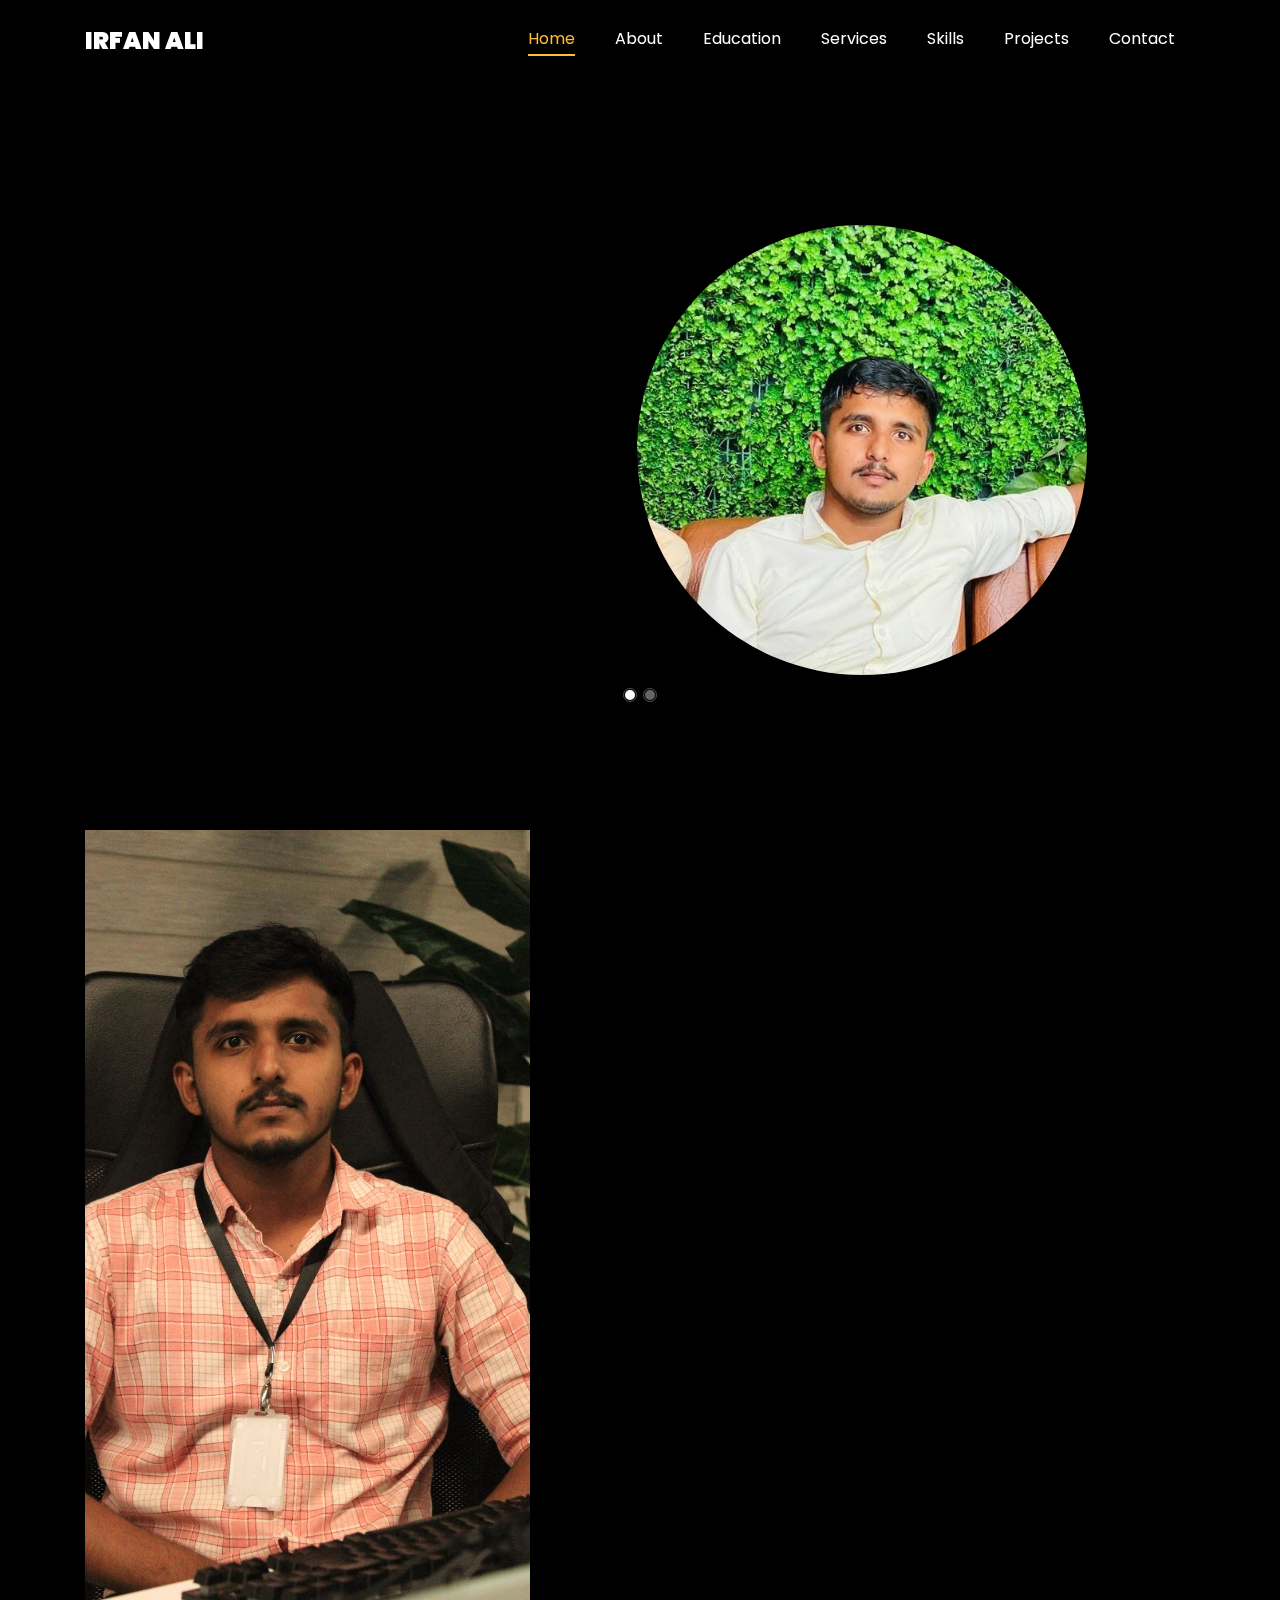
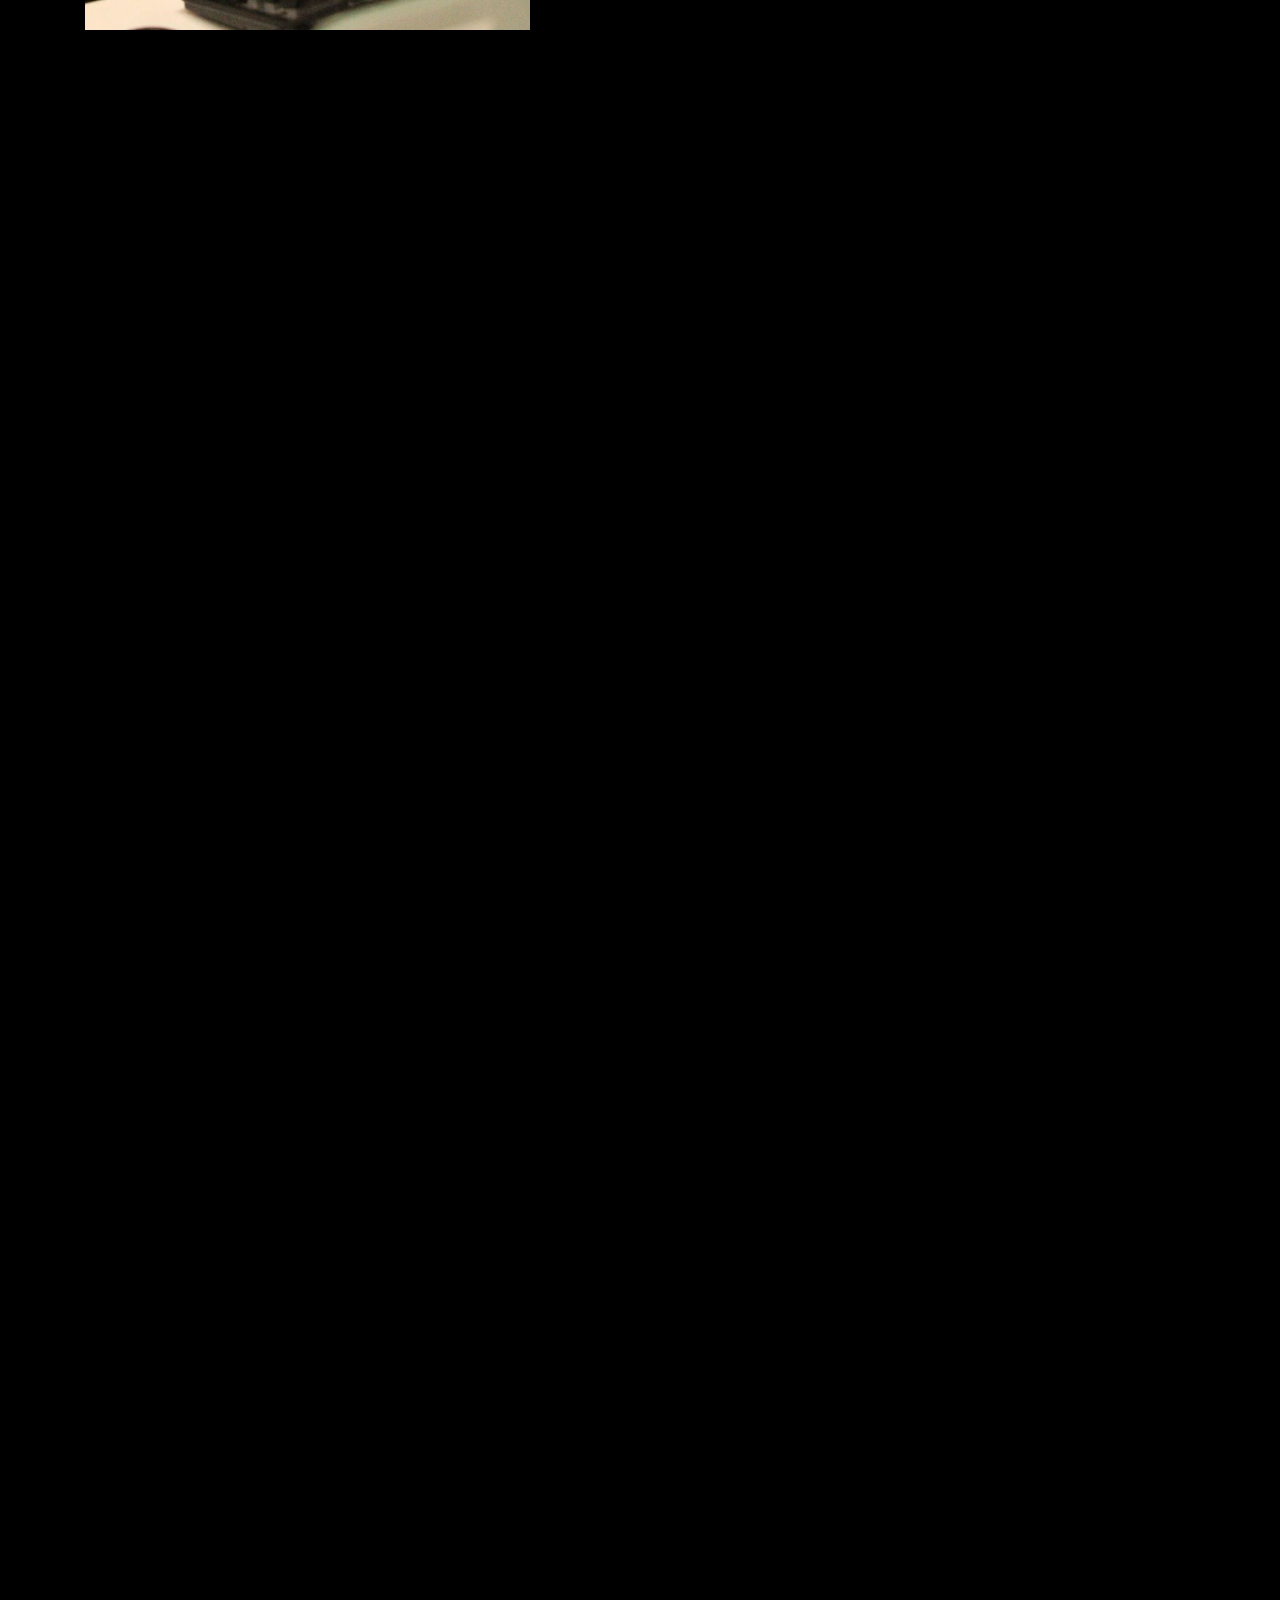
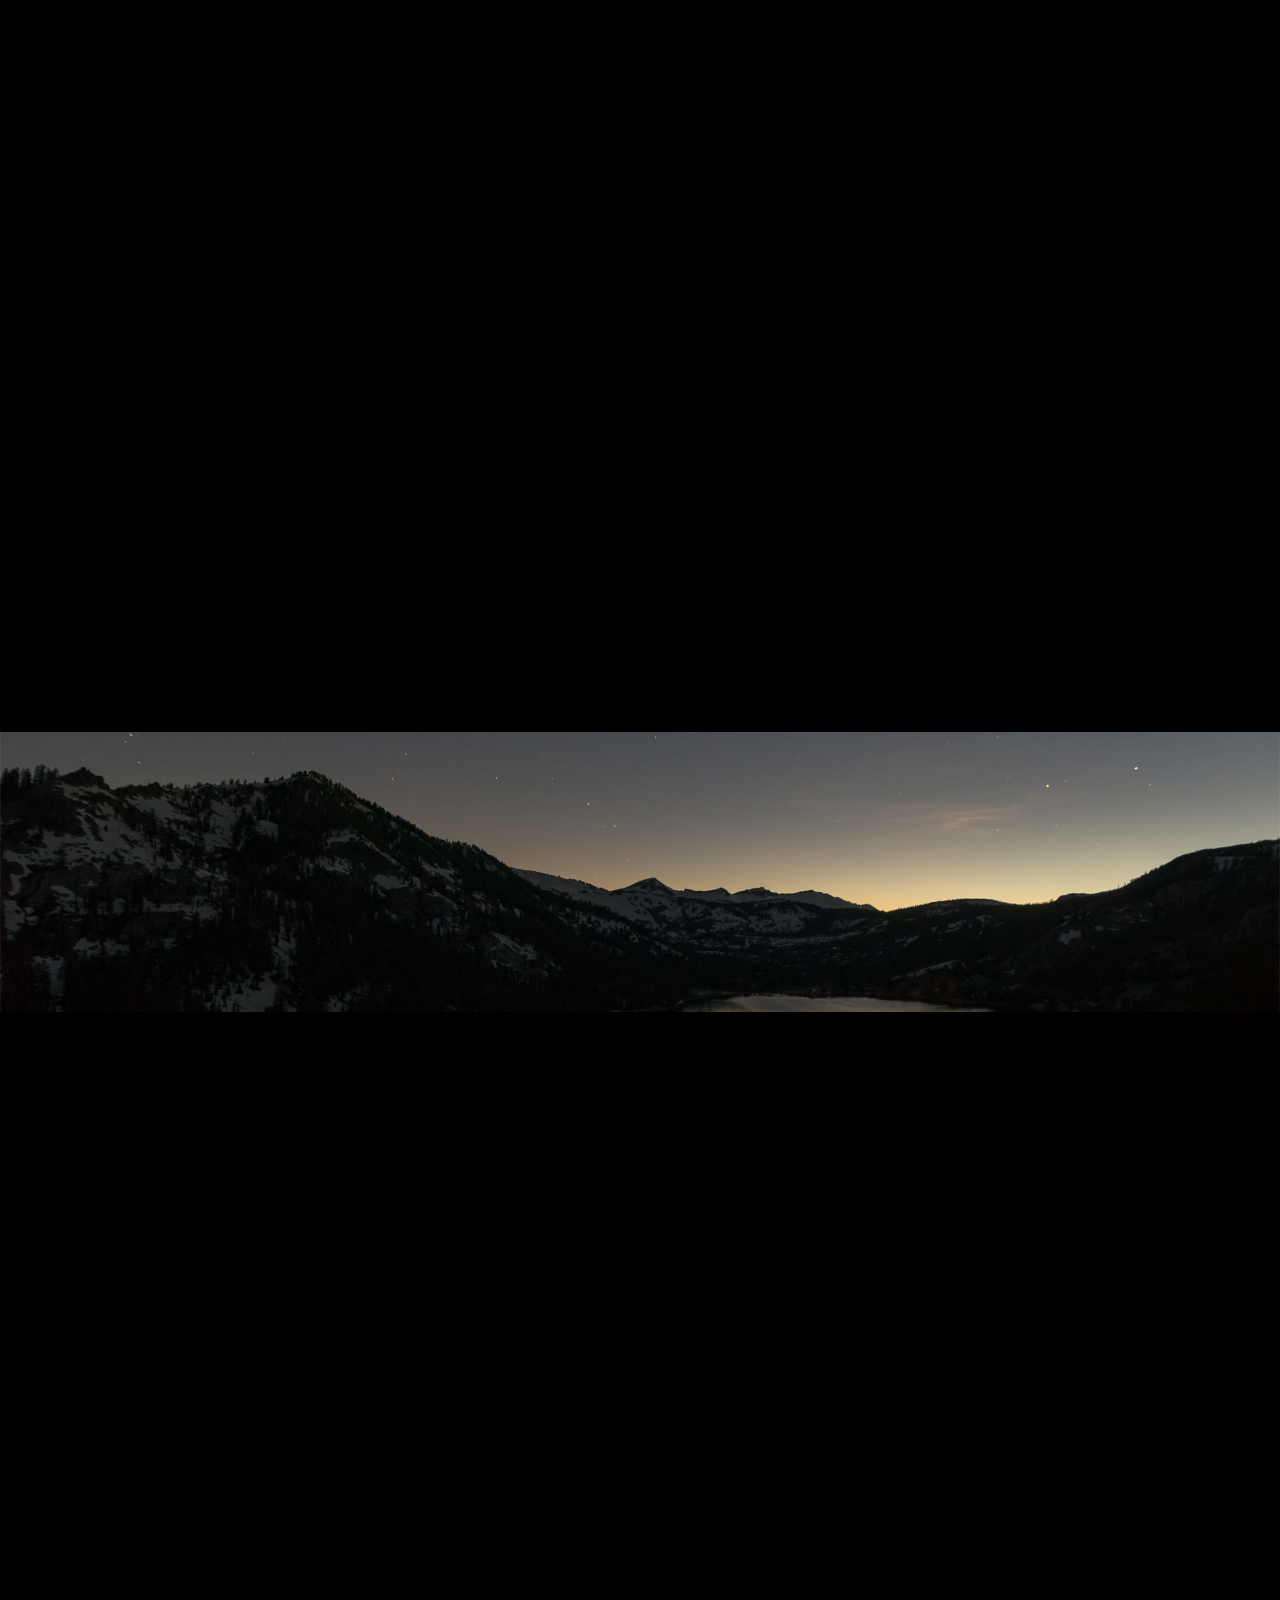
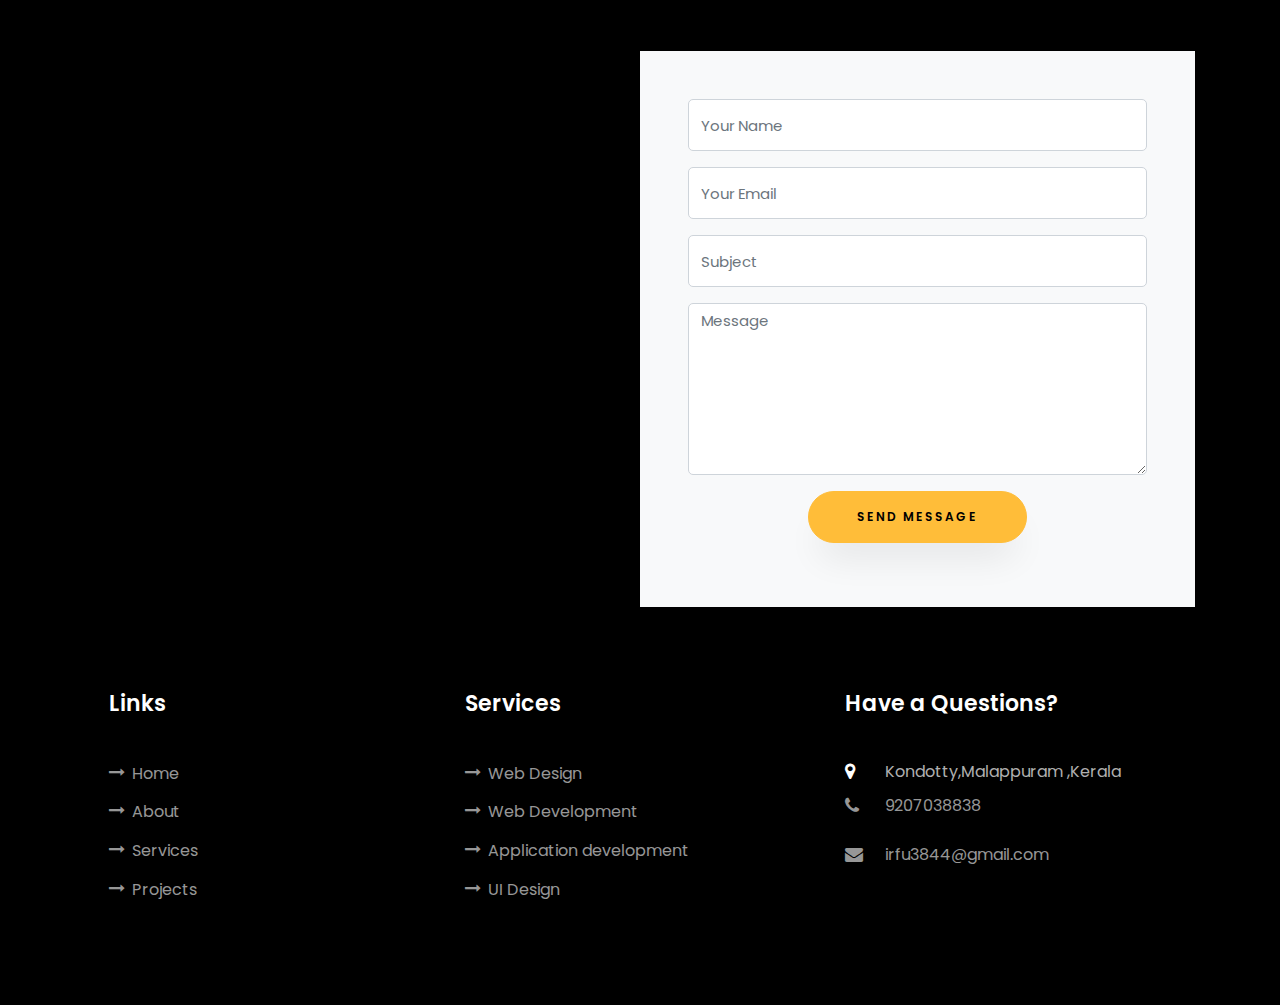
<file: index.html>
<!DOCTYPE html>
<html lang="en">

<head>
	<title>Irfan ali</title>
	<meta charset="utf-8" />
	<meta name="viewport" content="width=device-width, initial-scale=1, shrink-to-fit=no" />

	<link href="https://fonts.googleapis.com/css?family=Poppins:100,200,300,400,500,600,700,800,900" rel="stylesheet" />
	<meta name="description" content="Irfan Ali | A Full stack developer in MEAN stack | Located in kerala, india">
	<meta name="keywords" content="HTML, CSS, JavaScript, Angular , node.js, express.js, mongodb, full stack developer, Mean stack ,india, kerala, developer, freelancer">
	<link rel="stylesheet" href="css/open-iconic-bootstrap.min.css" />
	<link rel="stylesheet" href="css/animate.css" />
	<link rel="shortcut icon" href="images/crop.jpeg" type="image/x-icon">
	<link rel="stylesheet" href="css/owl.carousel.min.css" />
	<link rel="stylesheet" href="css/owl.theme.default.min.css" />
	<link rel="stylesheet" href="css/magnific-popup.css" />

	<link rel="stylesheet" href="https://cdnjs.cloudflare.com/ajax/libs/font-awesome/6.4.2/css/all.min.css" integrity="sha512-z3gLpd7yknf1YoNbCzqRKc4qyor8gaKU1qmn+CShxbuBusANI9QpRohGBreCFkKxLhei6S9CQXFEbbKuqLg0DA==" crossorigin="anonymous" referrerpolicy="no-referrer" />

	<link rel="stylesheet" href="css/aos.css" />

	<link rel="stylesheet" href="css/ionicons.min.css" />

	<link rel="stylesheet" href="css/flaticon.css" />
	<link rel="stylesheet" href="css/icomoon.css" />
	<link rel="stylesheet" href="css/style.css" />
</head>

<body data-spy="scroll" data-target=".site-navbar-target" data-offset="300">
	<nav class="navbar navbar-expand-lg navbar-dark ftco_navbar ftco-navbar-light site-navbar-target" id="ftco-navbar">
		<div class="container">
			<a class="navbar-brand" href="index.html">Irfan ali</a>
			<button class="navbar-toggler js-fh5co-nav-toggle fh5co-nav-toggle" type="button" data-toggle="collapse"
				data-target="#ftco-nav" aria-controls="ftco-nav" aria-expanded="false" aria-label="Toggle navigation">
				<span class="oi oi-menu"></span> Menu
			</button>

			<div class="collapse navbar-collapse" id="ftco-nav">
				<ul class="navbar-nav nav ml-auto">
					<li class="nav-item">
						<a href="#home-section" class="nav-link"><span>Home</span></a>
					</li>
					<li class="nav-item">
						<a href="#about-section" class="nav-link"><span>About</span></a>
					</li>
					<li class="nav-item">
						<a href="#resume-section" class="nav-link"><span>Education</span></a>
					</li>
					<li class="nav-item">
						<a href="#services-section" class="nav-link"><span>Services</span></a>
					</li>
					<li class="nav-item">
						<a href="#skills-section" class="nav-link"><span>Skills</span></a>
					</li>
					<li class="nav-item">
						<a href="#projects-section" class="nav-link"><span>Projects</span></a>
					</li>
					<li class="nav-item">
						<a href="#contact-section" class="nav-link"><span>Contact</span></a>
					</li>
				</ul>
			</div>
		</div>
	</nav>
	<section id="home-section" class="hero">
		<div class="home-slider owl-carousel">
			<div class="slider-item">
				<div class="overlay"></div>
				<div class="container">
					<div class="row d-md-flex no-gutters slider-text align-items-end justify-content-end"
						data-scrollax-parent="true">
						<!-- <div class="one-third js-fullheight order-md-last img" style="background-image:url(images/bg_1.png);">
	          		<div class="overlay"></div>
	          	</div> -->
						<div class="one-third js-fullheight order-md-last img" style="
                  display: flex;
                  justify-content: center;
                  align-items: center;
                ">
							<div class="circular-image" style="
                    background-image: url(images/IRFAN\ ALI.E\ BCK57.jpg);
                    background-size: cover;
                    border-radius: 50%;
                    width: 450px;
                    height: 450px;
                  "></div>
							<div class="overlay"></div>
						</div>

						<div class="one-forth d-flex align-items-center ftco-animate"
							data-scrollax=" properties: { translateY: '70%' }">
							<div class="text">
								<span class="subheading">Hello!</span>
								<h1 class="mb-4 mt-3">I'm <span>Irfan Ali</span></h1>
								<h2 class="mb-4">A Fullstack developer</h2>
								<p>
									<a href="#contact-section" class="btn btn-primary py-3 px-4">Hire me</a>
									<a href="#projects-section" class="btn btn-white btn-outline-white py-3 px-4">My works</a>
								</p>
							</div>
						</div>
					</div>
				</div>
			</div>

			<div class="slider-item">
				<div class="overlay"></div>
				<div class="container">
					<div class="row d-flex no-gutters slider-text align-items-end justify-content-end"
						data-scrollax-parent="true">
						<div class="one-third js-fullheight order-md-last img" style="display: flex; justify-content: center; align-items:center;">
							<div class="circular-image" style="background-image: url(images/crop.jpeg); background-size: cover; border-radius: 50%; width: 450px; height: 450px;"></div>
							<div class="overlay"></div>
						  </div>
						  
						<div class="one-forth d-flex align-items-center ftco-animate"
							data-scrollax=" properties: { translateY: '70%' }">
							<div class="text">
								<span class="subheading">Hello!</span>
								<h1 class="mb-4 mt-3">
									I'm a <span>MEAN STACK Developer</span>
								</h1>
								<p>
									<a href="tel:919207038838" class="btn btn-primary py-3 px-4">Hire me</a>
									<a href="#projects-section" class="btn btn-white btn-outline-white py-3 px-4">My works</a>
								</p>
							</div>
						</div>
					</div>
				</div>
			</div>
		</div>
	</section>

	<section class="ftco-about img ftco-section ftco-no-pb" id="about-section">
		<div class="container">
			<div class="row d-flex">
				<div class="col-md-6 col-lg-5 d-flex">
					<div class="img-about img d-flex align-items-stretch">
						<div class="overlay"></div>
						<div class="img d-flex align-self-stretch align-items-center"
							style="background-image: url(images/Irfanali.jpg)"></div>
					</div>
				</div>
				<div class="col-md-6 col-lg-7 pl-lg-5 pb-5">
					<div class="row justify-content-start pb-3">
						<div class="col-md-12 heading-section ftco-animate">
							<h1 class="big">About</h1>
							<h2 class="mb-4">About Me</h2>
							<p>
								An enthusiastic engineering who is a self-lerner and capable to use technical skills for the betterment of the organization. A diploma computer Engineering has enhanced my proficiency in developing web sites and looking forward to work in a competitive environment that enhances overall learning.
							</p>
							<ul class="about-info mt-4 px-md-0 px-2">
								<li class="d-flex">
									<span>Name:</span> <span>Irfan Ali</span>
								</li>
								<li class="d-flex">
									<span>Date of birth:</span> <span>May 12, 2001</span>
								</li>
								<li class="d-flex">
									<span>Address:</span>
									<span>Eranhikkal (H) Kondotty</span>
								</li>
								<li class="d-flex">
									<span>Zip code:</span> <span>673638</span>
								</li>
								<li class="d-flex">
									<span>Email:</span> <span>irfu3844@gmail.com</span>
								</li>
								<li class="d-flex">
									<span>Phone: </span> <span>9207038838</span>
								</li>
							</ul>
						</div>
					</div>
					<div class="counter-wrap ftco-animate d-flex mt-md-3">
						<div class="text">
							<p class="mb-4">
								<span class="number" data-number="6">6</span>
								<span>Project completed</span>
							</p>
							<div class="d-flex justify-content-center">
								<ul class="ftco-footer-social list-unstyled float-md-left float-lft">
									<li class="ftco-animate">
										<a href="https://www.linkedin.com/in/irfan-ali-8b868723b/" target="_blank" class="d-flex justify-content-center align-items-center"><svg style="width: 30px; height: 30px;" xmlns="http://www.w3.org/2000/svg" viewBox="0 0 28.87 28.87" id="linkedin"><g data-name="Layer 2"><g data-name="Layer 1"><rect width="28.87" height="28.87" fill="#0b86ca" rx="6.48" ry="6.48"></rect><path fill="#fff" d="M8 12h3v9.68H8zm1.53-4.81a1.74 1.74 0 11-1.74 1.75 1.74 1.74 0 011.74-1.75M12.92 12h2.89v1.32a3.16 3.16 0 012.85-1.56c3 0 3.61 2 3.61 4.61v5.31h-3V17c0-1.12 0-2.57-1.56-2.57s-1.8 1.22-1.8 2.48v4.79h-3z"></path></g></g></svg></a>
									</li>
									<li class="ftco-animate">
										<a href="https://github.com/irfanali0660" target="_blank"><span class="icon-github"></span></a>
									</li>
									<li class="ftco-animate">
										<a href="https://leetcode.com/irfanali777/" target="_blank"><svg style="width: 30px; height: 30px; margin-left: 10px !important; margin-top: 8px !important;" xmlns="http://www.w3.org/2000/svg" viewBox="0 0 24 24" id="leetcode"><path fill="#B3B1B0" d="M22 14.355c0-.742-.564-1.346-1.26-1.346H10.676c-.696 0-1.26.604-1.26 1.346s.563 1.346 1.26 1.346H20.74c.696.001 1.26-.603 1.26-1.346z"></path><path fill="#E7A41F" d="m3.482 18.187 4.313 4.361c.973.979 2.318 1.452 3.803 1.452 1.485 0 2.83-.512 3.805-1.494l2.588-2.637c.51-.514.492-1.365-.039-1.9-.531-.535-1.375-.553-1.884-.039l-2.676 2.607c-.462.467-1.102.662-1.809.662s-1.346-.195-1.81-.662l-4.298-4.363c-.463-.467-.696-1.15-.696-1.863 0-.713.233-1.357.696-1.824l4.285-4.38c.463-.467 1.116-.645 1.822-.645s1.346.195 1.809.662l2.676 2.606c.51.515 1.354.497 1.885-.038.531-.536.549-1.387.039-1.901l-2.588-2.636a4.994 4.994 0 0 0-2.392-1.33l-.034-.007 2.447-2.503c.512-.514.494-1.366-.037-1.901-.531-.535-1.376-.552-1.887-.038l-10.018 10.1C2.509 11.458 2 12.813 2 14.311c0 1.498.509 2.896 1.482 3.876z"></path><path fill="#070706" d="M8.115 22.814a2.109 2.109 0 0 1-.474-.361c-1.327-1.333-2.66-2.66-3.984-3.997-1.989-2.008-2.302-4.937-.786-7.32a6 6 0 0 1 .839-1.004L13.333.489c.625-.626 1.498-.652 2.079-.067.56.563.527 1.455-.078 2.066-.769.776-1.539 1.55-2.309 2.325-.041.122-.14.2-.225.287-.863.876-1.75 1.729-2.601 2.618-.111.116-.262.186-.372.305-1.423 1.423-2.863 2.83-4.266 4.272-1.135 1.167-1.097 2.938.068 4.127 1.308 1.336 2.639 2.65 3.961 3.974.067.067.136.132.204.198.468.303.474 1.25.183 1.671-.321.465-.74.75-1.333.728-.199-.006-.363-.086-.529-.179z"></path></svg></a>
									</li>
								</ul>
							</div>
							<p>
								<a href="https://github.com/Irfanali0660/portfolio-new/raw/main/Irfan_ali.pdf" class="btn btn-primary py-3 px-3" download="Irfan_ali.pdf">Download CV</a>
							</p>							
						</div>
					</div>
				</div>
			</div>
		</div>
	</section>

	<section class="ftco-section ftco-no-pb" id="resume-section">
		<div class="container">
			<div class="row justify-content-center pb-5">
				<div class="col-md-10 heading-section text-center ftco-animate">
					<h1 class="big big-2">Education</h1>
					<h2 class="mb-4">Education</h2>
					<p>
						Resourceful and dedicated college student with exceller analytical skills and a demonstrated commitment to providing great customer service .Strong organization abilities with proven Successes managing multiple academic projects and volunteering events. Well-rounded and professional team player dedicated to continuing academic pursuits at a course level.
					</p>
				</div>
			</div>
			<div class="row">
				<div class="col-md-6">
					<div class="resume-wrap ftco-animate">
						<span class="date">2022-2023</span>
						<h2>MEAN STACK Developer</h2>
						<span class="position">BROTOTYPE</span>
						<p class="mt-4">
							Brocamp is a self-learning platform.we emphasize self-directed learning. I have completed two industrial-level projects, and during that time, we worked continuously for 9-12 hours a day over an 8-month period.
						</p>
					</div>
					<div class="resume-wrap ftco-animate">
						<span class="date">2019-2022</span>
						<h2>Diploma in Computer engineering</h2>
						<span class="position">Ma'din Polytechnic College,Malappuram</span>
						<p class="mt-4">
							I just completed in diploma computer engineering with 8.95 CGPA.Also I was computer assosiation Secretary in collage.I did two projects in collage
						</p>
					</div>
				</div>

				<div class="col-md-6">
					<div class="resume-wrap ftco-animate">
						<span class="date">2017 - 2019</span>
						<h2>Plus Two Science</h2>
						<span class="position">G.V.H.S.S Kondotty,Malappuram</span>
						<p class="mt-4">
							I completed my plus two education from gvhss Kondotty with 78% in Board exam.I was a Bio-science student
						</p>
					</div>
		
				</div>
			</div>
		
		</div>
	</section>

	<section class="ftco-section" id="services-section">
		<div class="container">
			<div class="row justify-content-center py-5 mt-5">
				<div class="col-md-12 heading-section text-center ftco-animate">
					<h1 class="big big-2">Services</h1>
					<h2 class="mb-4">Services</h2>
					<p>
						Friendly customer service professional committed to providing high-quality service and developing customer relationships. Offering excellent interpersonal skills and knowledge of conflict resolution to lead a team of other customer service representatives.
					</p>
				</div>
			</div>
			<div class="row">
				<div class="col-md-4 text-center d-flex ftco-animate">
					<a href="#" class="services-1">
						<span class="icon">
							<i class="flaticon-analysis"></i>
						</span>
						<div class="desc">
							<h3 class="mb-5">Web Design</h3>
						</div>
					</a>
				</div>
	
				<div class="col-md-4 text-center d-flex ftco-animate">
					<a href="#" class="services-1">
						<span class="icon">
							<i class="flaticon-ideas"></i>
						</span>
						<div class="desc">
							<h3 class="mb-5">Web Development</h3>
						</div>
					</a>
				</div>

				<div class="col-md-4 text-center d-flex ftco-animate">
					<a href="#" class="services-1">
						<span class="icon">
							<i class="flaticon-flasks"></i>
						</span>
						<div class="desc">
							<h3 class="mb-5">App Development</h3>
						</div>
					</a>
				</div>
			
			</div>
		</div>
	</section>

	<section class="ftco-section" id="skills-section">
		<div class="container">
			<div class="row justify-content-center pb-5">
				<div class="col-md-12 heading-section text-center ftco-animate">
					<h1 class="big big-2">Skills</h1>
					<h2 class="mb-4">My Skills</h2>
					<p>
						I am a self learnar and Strong in design with intuitive problem-solving skills. Proficient in Angular,Node.js,MongoDB,Typescript and JAVASCRIPT. Passionate about implementing and launching new projects.
					</p>
				</div>
			</div>
			<div class="row">
				<div class="col-md-6 animate-box">
					<div class="progress-wrap ftco-animate">
						<h3>Angular</h3>
						<div class="progress">
							<div class="progress-bar color-1" role="progressbar" aria-valuenow="85" aria-valuemin="0"
								aria-valuemax="100" style="width: 85%">
								<span>85%</span>
							</div>
						</div>
					</div>
				</div>
				<div class="col-md-6 animate-box">
					<div class="progress-wrap ftco-animate">
						<h3>Node.js</h3>
						<div class="progress">
							<div class="progress-bar color-2" role="progressbar" aria-valuenow="90" aria-valuemin="0"
								aria-valuemax="100" style="width: 90%">
								<span>90%</span>
							</div>
						</div>
					</div>
				</div>
				<div class="col-md-6 animate-box">
					<div class="progress-wrap ftco-animate">
						<h3>MongoDB</h3>
						<div class="progress">
							<div class="progress-bar color-3" role="progressbar" aria-valuenow="85" aria-valuemin="0"
								aria-valuemax="100" style="width: 85%">
								<span>85%</span>
							</div>
						</div>
					</div>
				</div>
				<div class="col-md-6 animate-box">
					<div class="progress-wrap ftco-animate">
						<h3>JAVASCRIPT</h3>
						<div class="progress">
							<div class="progress-bar color-5" role="progressbar" aria-valuenow="95" aria-valuemin="0"
								aria-valuemax="100" style="width: 95%">
								<span>95%</span>
							</div>
						</div>
					</div>
				</div>
				<div class="col-md-6 animate-box">
					<div class="progress-wrap ftco-animate">
						<h3>TYPESCRIPT</h3>
						<div class="progress">
							<div class="progress-bar color-6" role="progressbar" aria-valuenow="85" aria-valuemin="0"
								aria-valuemax="100" style="width: 85%">
								<span>85%</span>
							</div>
						</div>
					</div>
				</div>
				<div class="col-md-6 animate-box">
					<div class="progress-wrap ftco-animate">
						<h3>CSS</h3>
						<div class="progress">
							<div class="progress-bar color-4" role="progressbar" aria-valuenow="90" aria-valuemin="0"
								aria-valuemax="100" style="width: 90%">
								<span>90%</span>
							</div>
						</div>
					</div>
				</div>
				<div class="col-md-6 animate-box">
					<div class="progress-wrap ftco-animate">
						<h3>HTML</h3>
						<div class="progress">
							<div class="progress-bar color-4" role="progressbar" aria-valuenow="90" aria-valuemin="0"
								aria-valuemax="100" style="width: 90%">
								<span>90%</span>
							</div>
						</div>
					</div>
				</div>
			</div>
		</div>
	</section>

	<section class="ftco-section ftco-project" id="projects-section">
		<div class="container">
			<div class="row justify-content-center pb-5">
				<div class="col-md-12 heading-section text-center ftco-animate">
					<h1 class="big big-2">Projects</h1>
					<h2 class="mb-4">Projects</h2>
				</div>
			</div>
			<div class="row">
				<div class="col-md-4">
					<div class="project img ftco-animate d-flex justify-content-center align-items-center"
						style="background-image: url(images/Project-DevDom.jpg);background-size: contain;">
						<div class="overlay"></div>
						<div class="text text-center p-4">
							<h3>DevDom</h3>
							<span>Forum Application</span>
							
							<div style="display: flex; justify-content: space-evenly;"	>
								<a  href="https://www.youtube.com/embed/560jmpaQoY0?si=K5vnZq3Z3ekmnxXC" target="_blank" title="Youtube link"><div ><i class="fa-brands fa-youtube fa-2xl" style="color: #f52947; font-size: xx-large;"></i></div></a>
								<a  href="https://github.com/Irfanali0660/Devdom-frontend" target="_blank" title="GitHub repo"><i class="fa-brands fa-github fa-2xl" style="color: #000000;"></i></a>
								<a href="https://www.figma.com/file/Smo6CDLawVOM3QmvvBwgfp/DevDome?type=design&node-id=0%3A1&mode=design&t=f9Ncrf8SuSpT32v1-1" target="_blank" title="figma design"><svg style="width: 30px; height: 30px;" viewBox="0 0 16 16" xmlns="http://www.w3.org/2000/svg" fill="none"><g id="SVGRepo_bgCarrier" stroke-width="0"></g><g id="SVGRepo_tracerCarrier" stroke-linecap="round" stroke-linejoin="round"></g><g id="SVGRepo_iconCarrier"><path fill="#1ABCFE" d="M8.55 8c0-1.289 1.019-2.333 2.275-2.333C12.082 5.667 13.1 6.71 13.1 8c0 1.289-1.018 2.333-2.275 2.333C9.57 10.333 8.55 9.29 8.55 8z"></path><path fill="#0ACF83" d="M4 12.667c0-1.289 1.019-2.334 2.275-2.334H8.55v2.334C8.55 13.955 7.531 15 6.275 15S4 13.955 4 12.667z"></path><path fill="#FF7262" d="M8.55 1v4.667h2.275c1.257 0 2.275-1.045 2.275-2.334C13.1 2.045 12.082 1 10.825 1H8.55z"></path><path fill="#F24E1E" d="M4 3.333c0 1.289 1.019 2.334 2.275 2.334H8.55V1H6.275C5.019 1 4 2.045 4 3.333z"></path><path fill="#A259FF" d="M4 8c0 1.289 1.019 2.333 2.275 2.333H8.55V5.667H6.275C5.019 5.667 4 6.71 4 8z"></path></g></svg></a>
							</div>
						</div>
					</div>
				</div>
				<div class="col-md-8">
					<div class="project img ftco-animate d-flex justify-content-center align-items-center"
						style="background-image: url(images/Project-Timex.jpg);">
						<div class="overlay"></div>
						<div class="text text-center p-4">
							<h3>Timex</h3>
							<span>Ecommerce-website</span>
							<div style="display: flex; justify-content: space-evenly;"	>
								<a  href="https://www.youtube.com/embed/9GpAhgoVkX8?rel=0&autoplay=1" target="_blank" title="Youtube link"><div ><i class="fa-brands fa-youtube fa-2xl" style="color: #f52947; font-size: xx-large;"></i></div></a>
								<a  href="https://github.com/Irfanali0660/TimeX" target="_blank" title="GitHub repo"><i class="fa-brands fa-github fa-2xl" style="color: #000000;"></i></a>
								<a href="https://www.figma.com/file/IfqNNxiLdQIWoxkLhg6H1g/TIMEZONE-SHOPPING-CART?type=design&mode=design&t=QoBu1nOQYl8ayUCP-1" target="_blank" title="figma design"><svg style="width: 35px; height: 30px;" viewBox="0 0 16 16" xmlns="http://www.w3.org/2000/svg" fill="none"><g id="SVGRepo_bgCarrier" stroke-width="0"></g><g id="SVGRepo_tracerCarrier" stroke-linecap="round" stroke-linejoin="round"></g><g id="SVGRepo_iconCarrier"><path fill="#1ABCFE" d="M8.55 8c0-1.289 1.019-2.333 2.275-2.333C12.082 5.667 13.1 6.71 13.1 8c0 1.289-1.018 2.333-2.275 2.333C9.57 10.333 8.55 9.29 8.55 8z"></path><path fill="#0ACF83" d="M4 12.667c0-1.289 1.019-2.334 2.275-2.334H8.55v2.334C8.55 13.955 7.531 15 6.275 15S4 13.955 4 12.667z"></path><path fill="#FF7262" d="M8.55 1v4.667h2.275c1.257 0 2.275-1.045 2.275-2.334C13.1 2.045 12.082 1 10.825 1H8.55z"></path><path fill="#F24E1E" d="M4 3.333c0 1.289 1.019 2.334 2.275 2.334H8.55V1H6.275C5.019 1 4 2.045 4 3.333z"></path><path fill="#A259FF" d="M4 8c0 1.289 1.019 2.333 2.275 2.333H8.55V5.667H6.275C5.019 5.667 4 6.71 4 8z"></path></g></svg></a>
							</div>
						</div>
					</div>
				</div>
				
				<div class="col-md-8">
					<div class="project img ftco-animate d-flex justify-content-center align-items-center"
						style="background-image: url(images/Project-shortGen.jpg)">
						<div class="overlay"></div>
						<div class="text text-center p-4">
							<h3>ShortGen</h3>
							<span>ShortUrl & Qrcode Generator</span>
							<div style="display: flex; justify-content: space-evenly;">
								<a href="https://github.com/Irfanali0660/ShortLink-Generator" target="_blank" title="GitHub repo"><i class="fa-brands fa-github fa-2xl" style="color: #000000;"></i></a>
								<a href="https://www.figma.com/file/aAFoxK3FiKjAb1DcxiA0uF/ShortGen?type=design&node-id=0%3A1&mode=design&t=wYPDBUClsIu39pJx-1" target="_blank" title="figma design"><svg style="width: 35px; height: 30px;" viewBox="0 0 16 16" xmlns="http://www.w3.org/2000/svg" fill="none"><g id="SVGRepo_bgCarrier" stroke-width="0"></g><g id="SVGRepo_tracerCarrier" stroke-linecap="round" stroke-linejoin="round"></g><g id="SVGRepo_iconCarrier"><path fill="#1ABCFE" d="M8.55 8c0-1.289 1.019-2.333 2.275-2.333C12.082 5.667 13.1 6.71 13.1 8c0 1.289-1.018 2.333-2.275 2.333C9.57 10.333 8.55 9.29 8.55 8z"></path><path fill="#0ACF83" d="M4 12.667c0-1.289 1.019-2.334 2.275-2.334H8.55v2.334C8.55 13.955 7.531 15 6.275 15S4 13.955 4 12.667z"></path><path fill="#FF7262" d="M8.55 1v4.667h2.275c1.257 0 2.275-1.045 2.275-2.334C13.1 2.045 12.082 1 10.825 1H8.55z"></path><path fill="#F24E1E" d="M4 3.333c0 1.289 1.019 2.334 2.275 2.334H8.55V1H6.275C5.019 1 4 2.045 4 3.333z"></path><path fill="#A259FF" d="M4 8c0 1.289 1.019 2.333 2.275 2.333H8.55V5.667H6.275C5.019 5.667 4 6.71 4 8z"></path></g></svg></a>
							</div>
						</div>
					</div>
				</div>
				<div class="col-md-4">
					<div class="project img ftco-animate d-flex justify-content-center align-items-center"
						style="background-image: url(images/project-netflix.jpg);background-size: contain;">
						<div class="overlay"></div>
						<div class="text text-center p-4">
							<h3>Netflix</h3>
							<span>Web streaming service</span>
							<div style="display: flex; flex-direction: row; justify-content: space-evenly;">
								<a href="https://showtime.irfanali.club/" target="_blank" title="Live link"><div><svg xmlns="http://www.w3.org/2000/svg" height="1.5em" viewBox="0 0 512 512"><!--! Font Awesome Free 6.4.2 by @fontawesome - https://fontawesome.com License - https://fontawesome.com/license (Commercial License) Copyright 2023 Fonticons, Inc. --><style>svg{fill:#000000}</style><path d="M326.612 185.391c59.747 59.809 58.927 155.698.36 214.59-.11.12-.24.25-.36.37l-67.2 67.2c-59.27 59.27-155.699 59.262-214.96 0-59.27-59.26-59.27-155.7 0-214.96l37.106-37.106c9.84-9.84 26.786-3.3 27.294 10.606.648 17.722 3.826 35.527 9.69 52.721 1.986 5.822.567 12.262-3.783 16.612l-13.087 13.087c-28.026 28.026-28.905 73.66-1.155 101.96 28.024 28.579 74.086 28.749 102.325.51l67.2-67.19c28.191-28.191 28.073-73.757 0-101.83-3.701-3.694-7.429-6.564-10.341-8.569a16.037 16.037 0 0 1-6.947-12.606c-.396-10.567 3.348-21.456 11.698-29.806l21.054-21.055c5.521-5.521 14.182-6.199 20.584-1.731a152.482 152.482 0 0 1 20.522 17.197zM467.547 44.449c-59.261-59.262-155.69-59.27-214.96 0l-67.2 67.2c-.12.12-.25.25-.36.37-58.566 58.892-59.387 154.781.36 214.59a152.454 152.454 0 0 0 20.521 17.196c6.402 4.468 15.064 3.789 20.584-1.731l21.054-21.055c8.35-8.35 12.094-19.239 11.698-29.806a16.037 16.037 0 0 0-6.947-12.606c-2.912-2.005-6.64-4.875-10.341-8.569-28.073-28.073-28.191-73.639 0-101.83l67.2-67.19c28.239-28.239 74.3-28.069 102.325.51 27.75 28.3 26.872 73.934-1.155 101.96l-13.087 13.087c-4.35 4.35-5.769 10.79-3.783 16.612 5.864 17.194 9.042 34.999 9.69 52.721.509 13.906 17.454 20.446 27.294 10.606l37.106-37.106c59.271-59.259 59.271-155.699.001-214.959z"/></svg></div></a>
								<a style="display: flex; align-items: center;" href="https://github.com/Irfanali0660/Netflix-Angular" target="_blank" title="GitHub repo"><i class="fa-brands fa-github fa-2xl" style="color: #000000;"></i></a>
							</div>
						</div>
					</div>
				</div>

				<div class="col-md-4">
					<div class="project img ftco-animate d-flex justify-content-center align-items-center"
						style="background-image: url(images/Project-Kfc.png);">
						<div class="overlay"></div>
						<div class="text text-center p-4">
							<h3>KFC</h3>
							<span>Web Design</span>
							<div style="display: flex; flex-direction: row; justify-content: space-between;">
								<a href="https://irfanali0660.github.io/KFC-Web-design/" target="_blank" title="Live link"><div><svg xmlns="http://www.w3.org/2000/svg" height="1.5em" viewBox="0 0 512 512"><!--! Font Awesome Free 6.4.2 by @fontawesome - https://fontawesome.com License - https://fontawesome.com/license (Commercial License) Copyright 2023 Fonticons, Inc. --><style>svg{fill:#000000}</style><path d="M326.612 185.391c59.747 59.809 58.927 155.698.36 214.59-.11.12-.24.25-.36.37l-67.2 67.2c-59.27 59.27-155.699 59.262-214.96 0-59.27-59.26-59.27-155.7 0-214.96l37.106-37.106c9.84-9.84 26.786-3.3 27.294 10.606.648 17.722 3.826 35.527 9.69 52.721 1.986 5.822.567 12.262-3.783 16.612l-13.087 13.087c-28.026 28.026-28.905 73.66-1.155 101.96 28.024 28.579 74.086 28.749 102.325.51l67.2-67.19c28.191-28.191 28.073-73.757 0-101.83-3.701-3.694-7.429-6.564-10.341-8.569a16.037 16.037 0 0 1-6.947-12.606c-.396-10.567 3.348-21.456 11.698-29.806l21.054-21.055c5.521-5.521 14.182-6.199 20.584-1.731a152.482 152.482 0 0 1 20.522 17.197zM467.547 44.449c-59.261-59.262-155.69-59.27-214.96 0l-67.2 67.2c-.12.12-.25.25-.36.37-58.566 58.892-59.387 154.781.36 214.59a152.454 152.454 0 0 0 20.521 17.196c6.402 4.468 15.064 3.789 20.584-1.731l21.054-21.055c8.35-8.35 12.094-19.239 11.698-29.806a16.037 16.037 0 0 0-6.947-12.606c-2.912-2.005-6.64-4.875-10.341-8.569-28.073-28.073-28.191-73.639 0-101.83l67.2-67.19c28.239-28.239 74.3-28.069 102.325.51 27.75 28.3 26.872 73.934-1.155 101.96l-13.087 13.087c-4.35 4.35-5.769 10.79-3.783 16.612 5.864 17.194 9.042 34.999 9.69 52.721.509 13.906 17.454 20.446 27.294 10.606l37.106-37.106c59.271-59.259 59.271-155.699.001-214.959z"/></svg></div></a>
								<a style="display: flex; align-items: center;" href="https://github.com/Irfanali0660/brototype/tree/main/KFC" target="_blank" title="GitHub repo"><i class="fa-brands fa-github fa-2xl" style="color: #000000;"></i></a>
							</div>
						</div>
					</div>
				</div>
				<div class="col-md-8">
					<div class="project img ftco-animate d-flex justify-content-center align-items-center"
						style="background-image: url(images/Project-Starlink.png)">
						<div class="overlay"></div>
						<div class="text text-center p-4">
							<h3>StarLink-Responsive</h3>
							<span>Web Design</span>
							<div style="display: flex; flex-direction: row; justify-content: space-evenly;">
								<a href="https://irfanali0660.github.io/Starlink/" target="_blank" title="live link"><div><svg xmlns="http://www.w3.org/2000/svg" height="1.5em" viewBox="0 0 512 512"><!--! Font Awesome Free 6.4.2 by @fontawesome - https://fontawesome.com License - https://fontawesome.com/license (Commercial License) Copyright 2023 Fonticons, Inc. --><style>svg{fill:#000000}</style><path d="M326.612 185.391c59.747 59.809 58.927 155.698.36 214.59-.11.12-.24.25-.36.37l-67.2 67.2c-59.27 59.27-155.699 59.262-214.96 0-59.27-59.26-59.27-155.7 0-214.96l37.106-37.106c9.84-9.84 26.786-3.3 27.294 10.606.648 17.722 3.826 35.527 9.69 52.721 1.986 5.822.567 12.262-3.783 16.612l-13.087 13.087c-28.026 28.026-28.905 73.66-1.155 101.96 28.024 28.579 74.086 28.749 102.325.51l67.2-67.19c28.191-28.191 28.073-73.757 0-101.83-3.701-3.694-7.429-6.564-10.341-8.569a16.037 16.037 0 0 1-6.947-12.606c-.396-10.567 3.348-21.456 11.698-29.806l21.054-21.055c5.521-5.521 14.182-6.199 20.584-1.731a152.482 152.482 0 0 1 20.522 17.197zM467.547 44.449c-59.261-59.262-155.69-59.27-214.96 0l-67.2 67.2c-.12.12-.25.25-.36.37-58.566 58.892-59.387 154.781.36 214.59a152.454 152.454 0 0 0 20.521 17.196c6.402 4.468 15.064 3.789 20.584-1.731l21.054-21.055c8.35-8.35 12.094-19.239 11.698-29.806a16.037 16.037 0 0 0-6.947-12.606c-2.912-2.005-6.64-4.875-10.341-8.569-28.073-28.073-28.191-73.639 0-101.83l67.2-67.19c28.239-28.239 74.3-28.069 102.325.51 27.75 28.3 26.872 73.934-1.155 101.96l-13.087 13.087c-4.35 4.35-5.769 10.79-3.783 16.612 5.864 17.194 9.042 34.999 9.69 52.721.509 13.906 17.454 20.446 27.294 10.606l37.106-37.106c59.271-59.259 59.271-155.699.001-214.959z"/></svg></div></a>
								<a style="display: flex; align-items: center;" href="https://github.com/Irfanali0660/Starlink" target="_blank" title="GitHub repo"><i class="fa-brands fa-github fa-2xl" style="color: #000000;"></i></a>
							</div>
						</div>
					</div>
				</div>

				<div class="col-md-12">
					<div class="project img ftco-animate d-flex justify-content-center align-items-center"
					style="background-image: url(images/Project-Spacex.png);background-size: contain;">
					<div class="overlay"></div>
					<div class="text text-center p-4">	
						<h3>SpaceX</h3>
						<span>Web Design</span>
						<div style="display: flex; flex-direction: row; justify-content: space-between;">
							<a href="https://irfanali0660.github.io/Spacex/" target="_blank" title="live link"><div><svg xmlns="http://www.w3.org/2000/svg" height="1.5em" viewBox="0 0 512 512"><!--! Font Awesome Free 6.4.2 by @fontawesome - https://fontawesome.com License - https://fontawesome.com/license (Commercial License) Copyright 2023 Fonticons, Inc. --><style>svg{fill:#000000}</style><path d="M326.612 185.391c59.747 59.809 58.927 155.698.36 214.59-.11.12-.24.25-.36.37l-67.2 67.2c-59.27 59.27-155.699 59.262-214.96 0-59.27-59.26-59.27-155.7 0-214.96l37.106-37.106c9.84-9.84 26.786-3.3 27.294 10.606.648 17.722 3.826 35.527 9.69 52.721 1.986 5.822.567 12.262-3.783 16.612l-13.087 13.087c-28.026 28.026-28.905 73.66-1.155 101.96 28.024 28.579 74.086 28.749 102.325.51l67.2-67.19c28.191-28.191 28.073-73.757 0-101.83-3.701-3.694-7.429-6.564-10.341-8.569a16.037 16.037 0 0 1-6.947-12.606c-.396-10.567 3.348-21.456 11.698-29.806l21.054-21.055c5.521-5.521 14.182-6.199 20.584-1.731a152.482 152.482 0 0 1 20.522 17.197zM467.547 44.449c-59.261-59.262-155.69-59.27-214.96 0l-67.2 67.2c-.12.12-.25.25-.36.37-58.566 58.892-59.387 154.781.36 214.59a152.454 152.454 0 0 0 20.521 17.196c6.402 4.468 15.064 3.789 20.584-1.731l21.054-21.055c8.35-8.35 12.094-19.239 11.698-29.806a16.037 16.037 0 0 0-6.947-12.606c-2.912-2.005-6.64-4.875-10.341-8.569-28.073-28.073-28.191-73.639 0-101.83l67.2-67.19c28.239-28.239 74.3-28.069 102.325.51 27.75 28.3 26.872 73.934-1.155 101.96l-13.087 13.087c-4.35 4.35-5.769 10.79-3.783 16.612 5.864 17.194 9.042 34.999 9.69 52.721.509 13.906 17.454 20.446 27.294 10.606l37.106-37.106c59.271-59.259 59.271-155.699.001-214.959z"/></svg></div></a>
							<a style="display: flex; align-items: center;" href="https://github.com/Irfanali0660/brototype/tree/main/Spacex" target="_blank" title="GitHub repo"><i class="fa-brands fa-github fa-2xl" style="color: #000000;"></i></a>
						</div>
					</div>
					</div>
				</div>
			</div>
		</div>
	</section>

	<!-- <section class="ftco-section" id="blog-section">
		<div class="container">
			<div class="row justify-content-center mb-5 pb-5">
				<div class="col-md-7 heading-section text-center ftco-animate">
					<h1 class="big big-2">Blog</h1>
					<h2 class="mb-4">Our Blog</h2>
					<p>
						Far far away, behind the word mountains, far from the countries
						Vokalia and Consonantia
					</p>
				</div>
			</div>
			<div class="row d-flex">
				<div class="col-md-4 d-flex ftco-animate">
					<div class="blog-entry justify-content-end">
						<a href="single.html" class="block-20" style="background-image: url('images/image_1.jpg')">
						</a>
						<div class="text mt-3 float-right d-block">
							<div class="d-flex align-items-center mb-3 meta">
								<p class="mb-0">
									<span class="mr-2">June 21, 2019</span>
									<a href="#" class="mr-2">Admin</a>
									<a href="#" class="meta-chat"><span class="icon-chat"></span> 3</a>
								</p>
							</div>
							<h3 class="heading">
								<a href="single.html">Why Lead Generation is Key for Business Growth</a>
							</h3>
							<p>
								A small river named Duden flows by their place and supplies it
								with the necessary regelialia.
							</p>
						</div>
					</div>
				</div>
				<div class="col-md-4 d-flex ftco-animate">
					<div class="blog-entry justify-content-end">
						<a href="single.html" class="block-20" style="background-image: url('images/image_2.jpg')">
						</a>
						<div class="text mt-3 float-right d-block">
							<div class="d-flex align-items-center mb-3 meta">
								<p class="mb-0">
									<span class="mr-2">June 21, 2019</span>
									<a href="#" class="mr-2">Admin</a>
									<a href="#" class="meta-chat"><span class="icon-chat"></span> 3</a>
								</p>
							</div>
							<h3 class="heading">
								<a href="single.html">Why Lead Generation is Key for Business Growth</a>
							</h3>
							<p>
								A small river named Duden flows by their place and supplies it
								with the necessary regelialia.
							</p>
						</div>
					</div>
				</div>
				<div class="col-md-4 d-flex ftco-animate">
					<div class="blog-entry">
						<a href="single.html" class="block-20" style="background-image: url('images/image_3.jpg')">
						</a>
						<div class="text mt-3 float-right d-block">
							<div class="d-flex align-items-center mb-3 meta">
								<p class="mb-0">
									<span class="mr-2">June 21, 2019</span>
									<a href="#" class="mr-2">Admin</a>
									<a href="#" class="meta-chat"><span class="icon-chat"></span> 3</a>
								</p>
							</div>
							<h3 class="heading">
								<a href="single.html">Why Lead Generation is Key for Business Growth</a>
							</h3>
							<p>
								A small river named Duden flows by their place and supplies it
								with the necessary regelialia.
							</p>
						</div>
					</div>
				</div>
			</div>
		</div>
	</section> -->

	<section class="ftco-section ftco-no-pt ftco-no-pb ftco-counter img" id="section-counter">
		<div class="container">
			<div class="row d-md-flex align-items-center">
				<div class="col-md d-flex justify-content-center counter-wrap ftco-animate">
					<div class="block-18">
						<div class="text">
							<strong class="number" data-number="7">7</strong>
							<span>Total Projects</span>
						</div>
					</div>
				</div>
				<div class="col-md d-flex justify-content-center counter-wrap ftco-animate">
					<div class="block-18">
						<div class="text">
							<strong class="number" data-number="4">4</strong>
							<span>Node.js Projects</span>
						</div>
					</div>
				</div>
				<div class="col-md d-flex justify-content-center counter-wrap ftco-animate">
					<div class="block-18">
						<div class="text">
							<strong class="number" data-number="3">3</strong>
							<span>Angular Project</span>
						</div>
					</div>
				</div>
				<div class="col-md d-flex justify-content-center counter-wrap ftco-animate">
					<div class="block-18">
						<div class="text">
							<strong class="number" data-number="3">3</strong>
							<span>Website</span>
						</div>
					</div>
				</div>
			</div>
		</div>
	</section>

	<section class="ftco-section ftco-hireme img margin-top" style="background-image: url(images/bg_1.jpg)">
		<div class="container">
			<div class="row justify-content-center">
				<div class="col-md-7 ftco-animate text-center">
					<h2>I'm <span>Available</span> for freelancing</h2>
					<p class="mb-0">
						<a href="tel:919207038838" class="btn btn-primary py-3 px-4">Hire me</a>
					</p>
				</div>
			</div>
		</div>
	</section>

	<section class="ftco-section contact-section ftco-no-pb" id="contact-section">
		<div class="container">
			<div class="row justify-content-center mb-5 pb-3">
				<div class="col-md-7 heading-section text-center ftco-animate">
					<h1 class="big big-2">Contact</h1>
					<h2 class="mb-4">Contact Me</h2>
					<p>
						Please fill out the form on this section to contact with me. Or <br> call between 9:00 a.m. and 9:00 p.m
					</p>
				</div>
			</div>

			<div class="row d-flex contact-info mb-5">
				<div class="col-md-6 col-lg-3 d-flex ftco-animate">
					<div class="align-self-stretch box p-4 text-center">
						<div class="icon d-flex align-items-center justify-content-center">
							<span class="icon-map-signs"></span>
						</div>
						<h3 class="mb-4">Location</h3>
						<p>Kondotty,Malappuram,Kerala</p>
					</div>
				</div>
				<div class="col-md-6 col-lg-3 d-flex ftco-animate">
					<div class="align-self-stretch box p-4 text-center">
						<div class="icon d-flex align-items-center justify-content-center">
							<span class="icon-phone2"></span>
						</div>
						<h3 class="mb-4">Contact Number</h3>
						<p><a href="tel:919207038838">+91 9207038838</a></p>
					</div>
				</div>
				<div class="col-md-6 col-lg-3 d-flex ftco-animate">
					<div class="align-self-stretch box p-4 text-center">
						<div class="icon d-flex align-items-center justify-content-center">
							<span class="icon-paper-plane"></span>
						</div>
						<h3 class="mb-4">Email Address</h3>
						<p><a href="mailto:irfu3844@gmail.com">irfu3844@gmail.com</a></p>
					</div>
				</div>
				<div class="col-md-6 col-lg-3 d-flex ftco-animate">
					<div class="align-self-stretch box p-4 text-center">
						<div class="icon d-flex align-items-center justify-content-center">
							<span class="icon-globe"></span>
						</div>
						<h3 class="mb-4">Website</h3>
						<p><a href="#">irfanali.club</a></p>
					</div>
				</div>
			</div>

			<div class="row no-gutters block-9">
				<div class="col-md-6 order-md-last d-flex">
					<form class="bg-light p-4 p-md-5 contact-form" role="form" method="post" id="submit-form">
						<div class="form-group">
							<input type="text" class="form-control" placeholder="Your Name" name="name" id="name"/>
						</div>
						<div class="form-group">
							<input type="text" class="form-control" placeholder="Your Email" name="email" id="email"/>
						</div>
						<div class="form-group">
							<input type="text" class="form-control" placeholder="Subject" name="subject" id="subject"/>
						</div>
						<div class="form-group">
							<textarea name=""  cols="30" rows="7" class="form-control" name="message" id="message"
								placeholder="Message"></textarea>
						</div>
						<div class="form-group d-flex justify-content-center">
							<a href="#" class="btn btn-primary py-3 px-5" >Send Message</a>
						</div>
					</form>
				</div>

				<div class="col-md-6 d-flex">
					<iframe src="https://www.google.com/maps/embed?pb=!1m18!1m12!1m3!1d15658.130400285881!2d75.95749362620039!3d11.148146273117922!2m3!1f0!2f0!3f0!3m2!1i1024!2i768!4f13.1!3m3!1m2!1s0x3ba64ee2471144f5%3A0x8692de4117c315d!2sKondotty%2C%20Kerala%20673638!5e0!3m2!1sen!2sin!4v1668108142497!5m2!1sen!2sin"
                                frameborder="0" style="border:0; width: 95%;"></iframe>
				</div>
			</div>
		</div>
	</section>

	<footer class="ftco-footer ftco-section">
		<div class="container">
			<div class="row ">
			
				<div class="col-md">
					<div class="ftco-footer-widget mb-4 ml-md-4">
						<h2 class="ftco-heading-2">Links</h2>
						<ul class="list-unstyled">
							<li>
								<a href="#home-section"><span class="icon-long-arrow-right mr-2"></span>Home</a>
							</li>
							<li>
								<a href="#about-section"><span class="icon-long-arrow-right mr-2"></span>About</a>
							</li>
							<li>
								<a href="#services-section"><span class="icon-long-arrow-right mr-2"></span>Services</a>
							</li>
							<li>
								<a href="#projects-section"><span class="icon-long-arrow-right mr-2"></span>Projects</a>
							</li>
						</ul>
					</div>
				</div>
				<div class="col-md">
					<div class="ftco-footer-widget mb-4">
						<h2 class="ftco-heading-2">Services</h2>
						<ul class="list-unstyled">
							<li>
								<a href="#"><span class="icon-long-arrow-right mr-2"></span>Web
									Design</a>
							</li>
							<li>
								<a href="#"><span class="icon-long-arrow-right mr-2"></span>Web
									Development</a>
							</li>
							<li>
								<a href="#"><span class="icon-long-arrow-right mr-2"></span>Application development</a>
							</li>
							<li>
								<a href="#"><span class="icon-long-arrow-right mr-2"></span>UI
									Design</a>
							</li>
						</ul>
					</div>
				</div>
				<div class="col-md">
					<div class="ftco-footer-widget">
						<h2 class="ftco-heading-2">Have a Questions?</h2>
						<div class="block-23 mb-3">
							<ul>
								<li>
									<span class="icon icon-map-marker"></span><span class="text">Kondotty,Malappuram
										,Kerala</span>
								</li>
								<li>
									<a href="tel:919207038838"><span class="icon icon-phone"></span><span class="text">9207038838</span></a>
								</li>
								<li>
									<a href="#"><span class="icon icon-envelope"></span><span
											class="text">irfu3844@gmail.com</span></a>
								</li>
							</ul>
						</div>
					</div>
				</div>
			</div>
			<div class="d-flex justify-content-center">
				<ul class="ftco-footer-social list-unstyled float-md-left float-lft">
					<li class="ftco-animate">
						<a href="https://www.linkedin.com/in/irfan-ali-8b868723b/" target="_blank" class="d-flex justify-content-center align-items-center"><svg style="width: 30px; height: 30px;" xmlns="http://www.w3.org/2000/svg" viewBox="0 0 28.87 28.87" id="linkedin"><g data-name="Layer 2"><g data-name="Layer 1"><rect width="28.87" height="28.87" fill="#0b86ca" rx="6.48" ry="6.48"></rect><path fill="#fff" d="M8 12h3v9.68H8zm1.53-4.81a1.74 1.74 0 11-1.74 1.75 1.74 1.74 0 011.74-1.75M12.92 12h2.89v1.32a3.16 3.16 0 012.85-1.56c3 0 3.61 2 3.61 4.61v5.31h-3V17c0-1.12 0-2.57-1.56-2.57s-1.8 1.22-1.8 2.48v4.79h-3z"></path></g></g></svg></a>
					</li>
					<li class="ftco-animate">
						<a href="https://github.com/irfanali0660" target="_blank"><span class="icon-github"></span></a>
					</li>
					<li class="ftco-animate">
						<a href="https://instagram.com/the_immortal_777?igshid=OGQ5ZDc2ODk2ZA==" target="_blank" class="d-flex justify-content-center align-items-center"><svg style="width: 30px; height: 30px;" xmlns="http://www.w3.org/2000/svg" viewBox="0 0 16 16" id="instagram"><linearGradient id="a" x1="1.464" x2="14.536" y1="14.536" y2="1.464" gradientUnits="userSpaceOnUse"><stop offset="0" stop-color="#FFC107"></stop><stop offset=".507" stop-color="#F44336"></stop><stop offset=".99" stop-color="#9C27B0"></stop></linearGradient><path fill="url(#a)" d="M11 0H5a5 5 0 0 0-5 5v6a5 5 0 0 0 5 5h6a5 5 0 0 0 5-5V5a5 5 0 0 0-5-5zm3.5 11c0 1.93-1.57 3.5-3.5 3.5H5c-1.93 0-3.5-1.57-3.5-3.5V5c0-1.93 1.57-3.5 3.5-3.5h6c1.93 0 3.5 1.57 3.5 3.5v6z"></path><linearGradient id="b" x1="5.172" x2="10.828" y1="10.828" y2="5.172" gradientUnits="userSpaceOnUse"><stop offset="0" stop-color="#FFC107"></stop><stop offset=".507" stop-color="#F44336"></stop><stop offset=".99" stop-color="#9C27B0"></stop></linearGradient><path fill="url(#b)" d="M8 4a4 4 0 1 0 0 8 4 4 0 0 0 0-8zm0 6.5A2.503 2.503 0 0 1 5.5 8c0-1.379 1.122-2.5 2.5-2.5s2.5 1.121 2.5 2.5c0 1.378-1.122 2.5-2.5 2.5z"></path><linearGradient id="c" x1="11.923" x2="12.677" y1="4.077" y2="3.323" gradientUnits="userSpaceOnUse"><stop offset="0" stop-color="#FFC107"></stop><stop offset=".507" stop-color="#F44336"></stop><stop offset=".99" stop-color="#9C27B0"></stop></linearGradient><circle cx="12.3" cy="3.7" r=".533" fill="url(#c)"></circle></svg></span></a>
					</li>
					<li class="ftco-animate">
						<a href="https://leetcode.com/irfanali777/" target="_blank" ><svg style="width: 30px; height: 30px; margin-left: 10px !important; margin-top: 8px !important;" xmlns="http://www.w3.org/2000/svg" viewBox="0 0 24 24" id="leetcode"><path fill="#B3B1B0" d="M22 14.355c0-.742-.564-1.346-1.26-1.346H10.676c-.696 0-1.26.604-1.26 1.346s.563 1.346 1.26 1.346H20.74c.696.001 1.26-.603 1.26-1.346z"></path><path fill="#E7A41F" d="m3.482 18.187 4.313 4.361c.973.979 2.318 1.452 3.803 1.452 1.485 0 2.83-.512 3.805-1.494l2.588-2.637c.51-.514.492-1.365-.039-1.9-.531-.535-1.375-.553-1.884-.039l-2.676 2.607c-.462.467-1.102.662-1.809.662s-1.346-.195-1.81-.662l-4.298-4.363c-.463-.467-.696-1.15-.696-1.863 0-.713.233-1.357.696-1.824l4.285-4.38c.463-.467 1.116-.645 1.822-.645s1.346.195 1.809.662l2.676 2.606c.51.515 1.354.497 1.885-.038.531-.536.549-1.387.039-1.901l-2.588-2.636a4.994 4.994 0 0 0-2.392-1.33l-.034-.007 2.447-2.503c.512-.514.494-1.366-.037-1.901-.531-.535-1.376-.552-1.887-.038l-10.018 10.1C2.509 11.458 2 12.813 2 14.311c0 1.498.509 2.896 1.482 3.876z"></path><path fill="#070706" d="M8.115 22.814a2.109 2.109 0 0 1-.474-.361c-1.327-1.333-2.66-2.66-3.984-3.997-1.989-2.008-2.302-4.937-.786-7.32a6 6 0 0 1 .839-1.004L13.333.489c.625-.626 1.498-.652 2.079-.067.56.563.527 1.455-.078 2.066-.769.776-1.539 1.55-2.309 2.325-.041.122-.14.2-.225.287-.863.876-1.75 1.729-2.601 2.618-.111.116-.262.186-.372.305-1.423 1.423-2.863 2.83-4.266 4.272-1.135 1.167-1.097 2.938.068 4.127 1.308 1.336 2.639 2.65 3.961 3.974.067.067.136.132.204.198.468.303.474 1.25.183 1.671-.321.465-.74.75-1.333.728-.199-.006-.363-.086-.529-.179z"></path></svg></a>
					</li>
				</ul>
			</div>
		</div>
	</footer>

	<!-- loader div -->
	<div id="ftco-loader" class="show fullscreen">
		<svg class="circular" width="48px" height="48px">
			<circle class="path-bg" cx="24" cy="24" r="22" fill="none" stroke-width="4" stroke="#eeeeee" />
			<circle class="path" cx="24" cy="24" r="22" fill="none" stroke-width="4" stroke-miterlimit="10"
				stroke="#F96D00" />
		</svg>
	</div>

	<script>
		$("#submit-form").submit((e)=>{
			e.preventDefault()
			$.ajax({
				url:"https://script.google.com/macros/s/AKfycbzdMLaoyjkjMLGQ1VhGBpR8MmW6nSAoGajBy1r4rDnp5TKsd1it2VVDtJ7opOnfEAH3-g/exec",
				data:$("#submit-form").serialize(),
				method:"post",
				success:function (response){
					alert("Form submitted successfully")
					window.location.reload()
				},
				error:function (err){
					alert("Something Error")
	
				}
			})
		})
	</script>

	<script src="js/jquery.min.js"></script>
	<script src="js/jquery-migrate-3.0.1.min.js"></script>
	<script src="js/popper.min.js"></script>
	<script src="js/bootstrap.min.js"></script>
	<script src="js/jquery.easing.1.3.js"></script>
	<script src="js/jquery.waypoints.min.js"></script>
	<script src="js/jquery.stellar.min.js"></script>
	<script src="js/owl.carousel.min.js"></script>
	<script src="js/jquery.magnific-popup.min.js"></script>
	<script src="js/aos.js"></script>
	<script src="js/jquery.animateNumber.min.js"></script>
	<script src="js/scrollax.min.js"></script>
	<script src="js/main.js"></script>
</body>

</html>
</file>
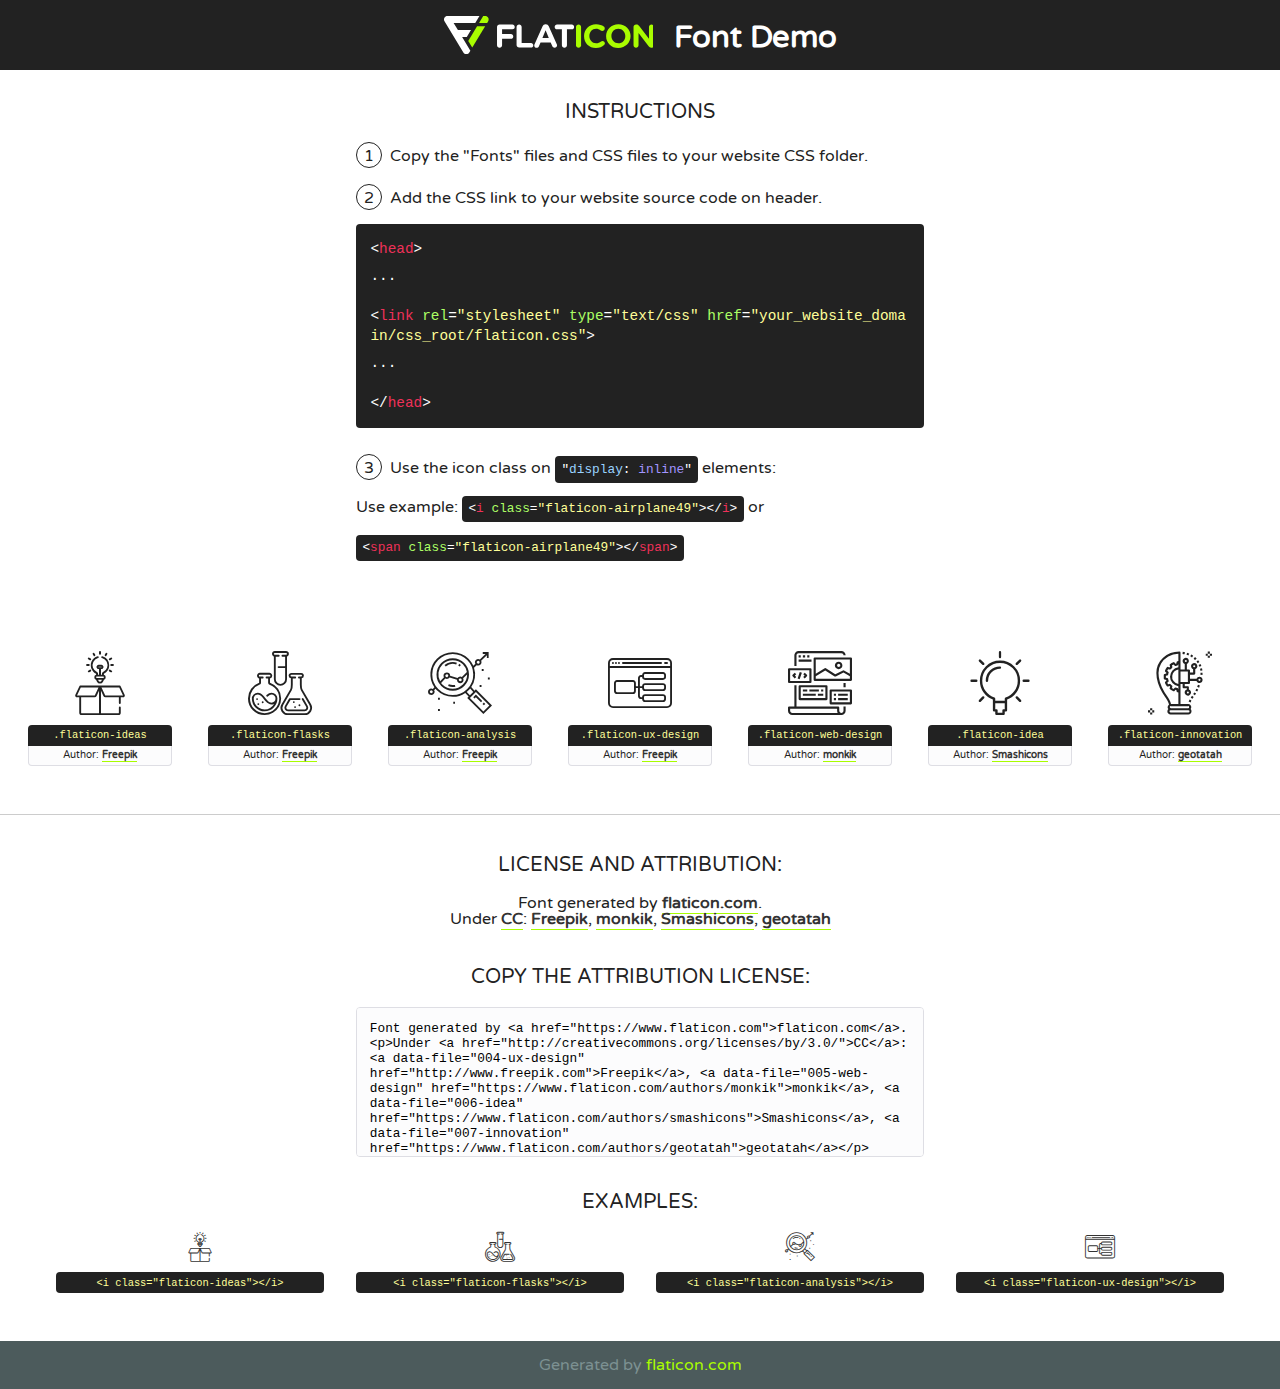
<file: fonts/flaticon/font/flaticon.html>
<!DOCTYPE html>
<!--
  Flaticon icon font: Flaticon
  Creation date: 20/03/2019 02:18
-->
<html>
<!DOCTYPE html>
<html>

<head>
    <title>Flaticon WebFont</title>
    <link href="http://fonts.googleapis.com/css?family=Varela+Round" rel="stylesheet" type="text/css" />
    <link rel="stylesheet" type="text/css" href="flaticon.css">
    <meta charset="UTF-8">
    <style>
    html, body, div, span, applet, object, iframe,
    h1, h2, h3, h4, h5, h6, p, blockquote, pre,
    a, abbr, acronym, address, big, cite, code,
    del, dfn, em, img, ins, kbd, q, s, samp,
    small, strike, strong, sub, sup, tt, var,
    b, u, i, center,
    dl, dt, dd, ol, ul, li,
    fieldset, form, label, legend,
    table, caption, tbody, tfoot, thead, tr, th, td,
    article, aside, canvas, details, embed, 
    figure, figcaption, footer, header, hgroup, 
    menu, nav, output, ruby, section, summary,
    time, mark, audio, video {
        margin: 0;
        padding: 0;
        border: 0;
        font-size: 100%;
        font: inherit;
        vertical-align: baseline;
    }
    /* HTML5 display-role reset for older browsers */
    article, aside, details, figcaption, figure, 
    footer, header, hgroup, menu, nav, section {
        display: block;
    }
    body {
        line-height: 1;
    }
    ol, ul {
        list-style: none;
    }
    blockquote, q {
        quotes: none;
    }
    blockquote:before, blockquote:after,
    q:before, q:after {
        content: '';
        content: none;
    }
    table {
        border-collapse: collapse;
        border-spacing: 0;
    }
    body {
        font-family: 'Varela Round', Helvetica, Arial, sans-serif;
        font-size: 16px;
        color: #222;
    }
    a {
        color: #333;
        border-bottom: 1px solid #a9fd00;
        font-weight: bold;
        text-decoration: none;
    }
    * {
        -moz-box-sizing: border-box;
        -webkit-box-sizing: border-box;
        box-sizing: border-box;
        margin: 0;
        padding: 0;
    }
    [class^="flaticon-"]:before, [class*=" flaticon-"]:before, [class^="flaticon-"]:after, [class*=" flaticon-"]:after {
        font-family: Flaticon;
        font-size: 30px;
        font-style: normal;
        margin-left: 20px;
        color: #333;
    }
    .wrapper {
        max-width: 600px;
        margin: auto;
        padding: 0 1em;
    }
    .title {
        font-size: 1.25em;
        text-align: center;
        margin-bottom: 1em;
        text-transform: uppercase;
    }
    header {
        text-align: center;
        background-color: #222;
        color: #fff;
        padding: 1em;
    }
    header .logo {
        width: 210px;
        height: 38px;
        display: inline-block;
        vertical-align: middle;
        margin-right: 1em;
        border: none;
    }
    header strong {
        font-size: 1.95em;
        font-weight: bold;
        vertical-align: middle;
        margin-top: 5px;
        display: inline-block;
    }
    .demo {
        margin: 2em auto;
        line-height: 1.25em;
    }
    .demo ul li {
        margin-bottom: 1em;
    }
    .demo ul li .num {
        color: #222;
        border-radius: 20px;
        display: inline-block;
        width: 26px;
        padding: 3px;
        height: 26px;
        text-align: center;
        margin-right: 0.5em;
        border: 1px solid #222;
    }
    .demo ul li code {
        background-color: #222;
        border-radius: 4px;
        padding: 0.25em 0.5em;
        display: inline-block;
        color: #fff;
        font-family: Consolas,Monaco,Lucida Console,Liberation Mono,DejaVu Sans Mono,Bitstream Vera Sans Mono,Courier New, monospace;
        font-weight: lighter;
        margin-top: 1em;
        font-size: 0.8em;
        word-break: break-all;
    }
    .demo ul li code.big {
        padding: 1em;
        font-size: 0.9em;
    }
    .demo ul li code .red {
        color: #EF3159;
    }
    .demo ul li code .green {
        color: #ACFF65;
    }
    .demo ul li code .yellow {
        color: #FFFF99;
    }
    .demo ul li code .blue {
        color: #99D3FF;
    }
    .demo ul li code .purple {
        color: #A295FF;
    }
    .demo ul li code .dots {
        margin-top: 0.5em;
        display: block;
    }
    #glyphs {
        border-bottom: 1px solid #ccc;
        padding: 2em 0;
        text-align: center;
    }
    .glyph {
        display: inline-block;
        width: 9em;
        margin: 1em;
        text-align: center;
        vertical-align: top;
        background: #FFF;
    }
    .glyph .glyph-icon {
        padding: 10px;
        display: block;
        font-family:"Flaticon";
        font-size: 64px;
        line-height: 1;
    }
    .glyph .glyph-icon:before {
        font-size: 64px;
        color: #222;
        margin-left: 0;
    }
    .class-name {
        font-size: 0.65em;
        background-color: #222;
        color: #fff;
        border-radius: 4px 4px 0 0;
        padding: 0.5em;
        color: #FFFF99;
        font-family: Consolas,Monaco,Lucida Console,Liberation Mono,DejaVu Sans Mono,Bitstream Vera Sans Mono,Courier New, monospace;
    }
    .author-name {
        font-size: 0.6em;
        background-color: #fcfcfd;
        border: 1px solid #DEDEE4;
        border-top: 0;
        border-radius: 0 0 4px 4px;
        padding: 0.5em;
    }
    .class-name:last-child {
        font-size: 10px;
        color:#888;
    }
    .class-name:last-child a {
        font-size: 10px;
        color:#555;
    }
    .class-name:last-child a:hover {
        color:#a9fd00;
    }
    .glyph > input {
        display: block;
        width: 100px;
        margin: 5px auto;
        text-align: center;
        font-size: 12px;
        cursor: text;
    }
    .glyph > input.icon-input {
        font-family:"Flaticon";
        font-size: 16px;
        margin-bottom: 10px;
    }
    .attribution .title {
        margin-top: 2em;
    }
    .attribution textarea {
        background-color: #fcfcfd;
        padding: 1em;
        border: none;
        box-shadow: none;
        border: 1px solid #DEDEE4;
        border-radius: 4px;
        resize: none;
        width: 100%;
        height: 150px;
        font-size: 0.8em;
        font-family: Consolas,Monaco,Lucida Console,Liberation Mono,DejaVu Sans Mono,Bitstream Vera Sans Mono,Courier New, monospace;
        -webkit-appearance: none;
    }
    .iconsuse {
        margin: 2em auto;
        text-align: center;
        max-width: 1200px;
    }
    .iconsuse:after {
        content: '';
        display: table;
        clear: both;
    }
    .iconsuse .image {
        float: left;
        width: 25%;
        padding: 0 1em;
    }
    .iconsuse .image p {
        margin-bottom: 1em;
    }
    .iconsuse .image span {
        display: block;
        font-size: 0.65em;
        background-color: #222;
        color: #fff;
        border-radius: 4px;
        padding: 0.5em;
        color: #FFFF99;
        margin-top: 1em;
        font-family: Consolas,Monaco,Lucida Console,Liberation Mono,DejaVu Sans Mono,Bitstream Vera Sans Mono,Courier New, monospace;
    }
    #footer {
        text-align: center;
        background-color: #4C5B5C;
        color: #7c9192;
        padding: 1em;
    }
    #footer a {
        border: none;
        color: #a9fd00;
        font-weight: normal;
    }
    @media (max-width: 960px) {
        .iconsuse .image {
            width: 50%;
        }
    }
    @media (max-width: 560px) {
        .iconsuse .image {
            width: 100%;
        }
    }
    </style>
</head>

<body class="characters-off">

    <header>
        <a href="https://www.flaticon.com" target="_blank" class="logo">
            <svg version="1.1" xmlns="http://www.w3.org/2000/svg" xmlns:xlink="http://www.w3.org/1999/xlink" xmlns:a="http://ns.adobe.com/AdobeSVGViewerExtensions/3.0/" viewBox="0 0 560.875 102.036" enable-background="new 0 0 560.875 102.036" xml:space="preserve">
                <defs>
                </defs>
                <g>
                    <g class="letters">
                        <path fill="#ffffff" d="M141.596,29.675c0-3.777,2.985-6.767,6.764-6.767h34.438c3.426,0,6.15,2.728,6.15,6.15
                        c0,3.43-2.724,6.149-6.15,6.149h-27.674v13.091h23.719c3.429,0,6.151,2.724,6.151,6.15c0,3.43-2.723,6.149-6.151,6.149h-23.719
                        v17.574c0,3.773-2.986,6.761-6.764,6.761c-3.779,0-6.764-2.989-6.764-6.761V29.675z"></path>
                        <path fill="#ffffff" d="M193.844,29.149c0-3.781,2.985-6.767,6.764-6.767c3.776,0,6.763,2.985,6.763,6.767v42.957h25.039
                        c3.426,0,6.149,2.726,6.149,6.153c0,3.425-2.723,6.15-6.149,6.15h-31.802c-3.779,0-6.764-2.986-6.764-6.768V29.149z"></path>
                        <path fill="#ffffff" d="M241.891,75.71l21.438-48.407c1.492-3.341,4.215-5.357,7.906-5.357h0.792
                        c3.686,0,6.323,2.017,7.815,5.357l21.439,48.407c0.436,0.967,0.701,1.845,0.701,2.723c0,3.602-2.809,6.501-6.414,6.501
                        c-3.161,0-5.269-1.845-6.499-4.655l-4.132-9.661h-27.059l-4.301,10.102c-1.144,2.631-3.426,4.214-6.237,4.214
                        c-3.517,0-6.24-2.81-6.24-6.325C241.1,77.64,241.451,76.677,241.891,75.71z M279.932,58.666l-8.521-20.297l-8.526,20.297H279.932
                        z"></path>
                        <path fill="#ffffff" d="M314.864,35.387H301.86c-3.429,0-6.239-2.813-6.239-6.238c0-3.429,2.811-6.24,6.239-6.24h39.533
                        c3.426,0,6.237,2.811,6.237,6.24c0,3.425-2.811,6.238-6.237,6.238h-13.001v42.785c0,3.773-2.99,6.761-6.764,6.761
                        c-3.779,0-6.764-2.989-6.764-6.761V35.387z"></path>
                        <path fill="#A9FD00" d="M352.615,29.149c0-3.781,2.985-6.767,6.767-6.767c3.774,0,6.761,2.985,6.761,6.767v49.024
                        c0,3.773-2.987,6.761-6.761,6.761c-3.781,0-6.767-2.989-6.767-6.761V29.149z"></path>
                        <path fill="#A9FD00" d="M374.132,53.836v-0.179c0-17.481,13.178-31.801,32.065-31.801c9.22,0,15.459,2.458,20.557,6.238
                        c1.402,1.054,2.637,2.985,2.637,5.357c0,3.692-2.985,6.59-6.681,6.59c-1.845,0-3.071-0.702-4.044-1.319
                        c-3.776-2.813-7.729-4.393-12.562-4.393c-10.364,0-17.831,8.611-17.831,19.154v0.173c0,10.542,7.291,19.329,17.831,19.329
                        c5.715,0,9.492-1.756,13.359-4.834c1.049-0.874,2.458-1.491,4.039-1.491c3.429,0,6.325,2.813,6.325,6.236
                        c0,2.106-1.056,3.78-2.282,4.834c-5.539,4.834-12.036,7.733-21.878,7.733C387.572,85.464,374.132,71.493,374.132,53.836z"></path>
                        <path fill="#A9FD00" d="M433.009,53.836v-0.179c0-17.481,13.79-31.801,32.766-31.801c18.981,0,32.592,14.143,32.592,31.628v0.173
                        c0,17.483-13.785,31.807-32.769,31.807C446.625,85.464,433.009,71.32,433.009,53.836z M484.224,53.836v-0.179
                        c0-10.539-7.725-19.326-18.626-19.326c-10.893,0-18.449,8.611-18.449,19.154v0.173c0,10.542,7.73,19.329,18.626,19.329
                        C476.676,72.986,484.224,64.378,484.224,53.836z"></path>
                        <path fill="#A9FD00" d="M506.233,29.321c0-3.774,2.99-6.763,6.767-6.763h1.401c3.252,0,5.183,1.583,7.029,3.953l26.093,34.265
                        V29.059c0-3.692,2.99-6.677,6.681-6.677c3.683,0,6.671,2.985,6.671,6.677v48.934c0,3.78-2.987,6.765-6.764,6.765h-0.436
                        c-3.257,0-5.188-1.581-7.034-3.953l-27.056-35.492v32.944c0,3.687-2.985,6.676-6.678,6.676c-3.683,0-6.673-2.989-6.673-6.676
                        V29.321z"></path>
                    </g>
                    <g class="insignia">
                        <path fill="#ffffff" d="M48.372,56.137h12.517l11.156-18.537H37.186L25.688,18.539h57.825L94.668,0H9.271
                        C5.925,0,2.842,1.801,1.198,4.716c-1.644,2.907-1.593,6.482,0.134,9.343l50.38,83.501c1.678,2.781,4.689,4.476,7.938,4.476
                        c3.246,0,6.257-1.695,7.935-4.476l2.898-4.804L48.372,56.137z"></path>
                        <g class="i">
                            <path fill="#A9FD00" d="M93.575,18.539h0.031v0.004l21.652,0.004l2.705-4.488c1.727-2.861,1.778-6.436,0.133-9.343
                            C116.454,1.801,113.371,0,110.026,0h-5.294L93.575,18.539z"></path>
                            <polygon fill="#A9FD00" points="88.291,27.356 64.725,66.486 75.519,84.404 109.942,27.356"></polygon>
                        </g>
                    </g>
                </g>
            </svg>
        </a>
        <strong>Font Demo</strong>
    </header>


    <section class="demo wrapper">

        <p class="title">Instructions</p>

        <ul>
            <li>
                <span class="num">1</span>Copy the "Fonts" files and CSS files to your website CSS folder.
            </li>
            <li>
                <span class="num">2</span>Add the CSS link to your website source code on header.
                <code class="big">
                    &lt;<span class="red">head</span>&gt;
                    <br/><span class="dots">...</span>
                    <br/>&lt;<span class="red">link</span> <span class="green">rel</span>=<span class="yellow">"stylesheet"</span> <span class="green">type</span>=<span class="yellow">"text/css"</span> <span class="green">href</span>=<span class="yellow">"your_website_domain/css_root/flaticon.css"</span>&gt;
                    <br/><span class="dots">...</span>
                    <br/>&lt;/<span class="red">head</span>&gt;
                </code>
            </li>

            <li>
                <p>
                    <span class="num">3</span>Use the icon class on <code>"<span class="blue">display</span>:<span class="purple"> inline</span>"</code> elements:
                    <br />
                    Use example: <code>&lt;<span class="red">i</span> <span class="green">class</span>=<span class="yellow">&quot;flaticon-airplane49&quot;</span>&gt;&lt;/<span class="red">i</span>&gt;</code> or <code>&lt;<span class="red">span</span> <span class="green">class</span>=<span class="yellow">&quot;flaticon-airplane49&quot;</span>&gt;&lt;/<span class="red">span</span>&gt;</code>
            </li>
        </ul>

    </section>




   <section id="glyphs">          
    
      
        <div class="glyph"><div class="glyph-icon flaticon-ideas"></div>
            <div class="class-name">.flaticon-ideas</div>
            <div class="author-name">Author: <a data-file="001-ideas" href="http://www.freepik.com">Freepik</a> </div> 
        </div>        
        
        <div class="glyph"><div class="glyph-icon flaticon-flasks"></div>
            <div class="class-name">.flaticon-flasks</div>
            <div class="author-name">Author: <a data-file="002-flasks" href="http://www.freepik.com">Freepik</a> </div> 
        </div>        
        
        <div class="glyph"><div class="glyph-icon flaticon-analysis"></div>
            <div class="class-name">.flaticon-analysis</div>
            <div class="author-name">Author: <a data-file="003-analysis" href="http://www.freepik.com">Freepik</a> </div> 
        </div>        
        
        <div class="glyph"><div class="glyph-icon flaticon-ux-design"></div>
            <div class="class-name">.flaticon-ux-design</div>
            <div class="author-name">Author: <a data-file="004-ux-design" href="http://www.freepik.com">Freepik</a> </div> 
        </div>        
        
        <div class="glyph"><div class="glyph-icon flaticon-web-design"></div>
            <div class="class-name">.flaticon-web-design</div>
            <div class="author-name">Author: <a data-file="005-web-design" href="https://www.flaticon.com/authors/monkik">monkik</a> </div> 
        </div>        
        
        <div class="glyph"><div class="glyph-icon flaticon-idea"></div>
            <div class="class-name">.flaticon-idea</div>
            <div class="author-name">Author: <a data-file="006-idea" href="https://www.flaticon.com/authors/smashicons">Smashicons</a> </div> 
        </div>        
        
        <div class="glyph"><div class="glyph-icon flaticon-innovation"></div>
            <div class="class-name">.flaticon-innovation</div>
            <div class="author-name">Author: <a data-file="007-innovation" href="https://www.flaticon.com/authors/geotatah">geotatah</a> </div> 
        </div>        
        

    </section>



    <section class="attribution wrapper"   style="text-align:center;">

      <div class="title">License and attribution:</div><div class="attrDiv">Font generated by <a href="https://www.flaticon.com">flaticon.com</a>. <div><p>Under <a href="http://creativecommons.org/licenses/by/3.0/">CC</a>: <a data-file="004-ux-design" href="http://www.freepik.com">Freepik</a>, <a data-file="005-web-design" href="https://www.flaticon.com/authors/monkik">monkik</a>, <a data-file="006-idea" href="https://www.flaticon.com/authors/smashicons">Smashicons</a>, <a data-file="007-innovation" href="https://www.flaticon.com/authors/geotatah">geotatah</a></p>  </div>
      </div>
      <div class="title">Copy the Attribution License:</div>

    <textarea onclick="this.focus();this.select();">Font generated by &lt;a href=&quot;https://www.flaticon.com&quot;&gt;flaticon.com&lt;/a&gt;. <p>Under <a href="http://creativecommons.org/licenses/by/3.0/">CC</a>: <a data-file="004-ux-design" href="http://www.freepik.com">Freepik</a>, <a data-file="005-web-design" href="https://www.flaticon.com/authors/monkik">monkik</a>, <a data-file="006-idea" href="https://www.flaticon.com/authors/smashicons">Smashicons</a>, <a data-file="007-innovation" href="https://www.flaticon.com/authors/geotatah">geotatah</a></p>  
     </textarea>

    </section>

    <section class="iconsuse">

          <div class="title">Examples:</div>            
             
            <div class="image">
                <p>
                    <i class="glyph-icon flaticon-ideas"></i> 
                    <span>&lt;i class=&quot;flaticon-ideas&quot;&gt;&lt;/i&gt;</span>
                </p>
            </div>
            
            <div class="image">
                <p>
                    <i class="glyph-icon flaticon-flasks"></i> 
                    <span>&lt;i class=&quot;flaticon-flasks&quot;&gt;&lt;/i&gt;</span>
                </p>
            </div>
            
            <div class="image">
                <p>
                    <i class="glyph-icon flaticon-analysis"></i> 
                    <span>&lt;i class=&quot;flaticon-analysis&quot;&gt;&lt;/i&gt;</span>
                </p>
            </div>
            
            <div class="image">
                <p>
                    <i class="glyph-icon flaticon-ux-design"></i> 
                    <span>&lt;i class=&quot;flaticon-ux-design&quot;&gt;&lt;/i&gt;</span>
                </p>
            </div>
                       
        </div>
                            
    </section>

<div id="footer">
    <div>Generated by <a href="https://www.flaticon.com">flaticon.com</a>
    </div>
</div>



</body>
</html>
</file>
<file: css/flaticon.css>
/*
  	Flaticon icon font: Flaticon
  	Creation date: 04/01/2019 13:45
  	*/


@font-face {
  font-family: "Flaticon";
  src: url("../fonts/flaticon/font/Flaticon.eot");
  src: url("../fonts/flaticon/font/Flaticon.eot?#iefix") format("embedded-opentype"),
       url("../fonts/flaticon/font/Flaticon.woff") format("woff"),
       url("../fonts/flaticon/font/Flaticon.ttf") format("truetype"),
       url("../fonts/flaticon/font/Flaticon.svg#Flaticon") format("svg");
  font-weight: normal;
  font-style: normal;
}

@media screen and (-webkit-min-device-pixel-ratio:0) {
  @font-face {
    font-family: "Flaticon";
    src: url("../fonts/flaticon/font/Flaticon.svg#Flaticon") format("svg");
  }
}

[class^="flaticon-"]:before, [class*=" flaticon-"]:before,
[class^="flaticon-"]:after, [class*=" flaticon-"]:after {   
  font-family: Flaticon;
  font-style: normal;
  font-weight: normal;
  font-variant: normal;
  text-transform: none;
  line-height: 1;

  /* Better Font Rendering =========== */
  -webkit-font-smoothing: antialiased;
  -moz-osx-font-smoothing: grayscale;
}

.flaticon-ideas:before { content: "\f100"; }
.flaticon-flasks:before { content: "\f101"; }
.flaticon-analysis:before { content: "\f102"; }
.flaticon-ux-design:before { content: "\f103"; }
.flaticon-web-design:before { content: "\f104"; }
.flaticon-idea:before { content: "\f105"; }
.flaticon-innovation:before { content: "\f106"; }
</file>
<file: css/icomoon.css>
@font-face {
  font-family: 'icomoon';
  src:  url('../fonts/icomoon/icomoon.eot?6tt51o');
  src:  url('../fonts/icomoon/icomoon.eot?6tt51o#iefix') format('embedded-opentype'),
    url('../fonts/icomoon/icomoon.ttf?6tt51o') format('truetype'),
    url('../fonts/icomoon/icomoon.woff?6tt51o') format('woff'),
    url('../fonts/icomoon/icomoon.svg?6tt51o#icomoon') format('svg');
  font-weight: normal;
  font-style: normal;
}

[class^="icon-"], [class*=" icon-"] {
  /* use !important to prevent issues with browser extensions that change fonts */
  font-family: 'icomoon' !important;
  speak: none;
  font-style: normal;
  font-weight: normal;
  font-variant: normal;
  text-transform: none;
  line-height: 1;

  /* Better Font Rendering =========== */
  -webkit-font-smoothing: antialiased;
  -moz-osx-font-smoothing: grayscale;
}

.icon-asterisk:before {
  content: "\f069";
}
.icon-plus:before {
  content: "\f067";
}
.icon-question:before {
  content: "\f128";
}
.icon-minus:before {
  content: "\f068";
}
.icon-glass:before {
  content: "\f000";
}
.icon-music:before {
  content: "\f001";
}
.icon-search:before {
  content: "\f002";
}
.icon-envelope-o:before {
  content: "\f003";
}
.icon-heart:before {
  content: "\f004";
}
.icon-star:before {
  content: "\f005";
}
.icon-star-o:before {
  content: "\f006";
}
.icon-user:before {
  content: "\f007";
}
.icon-film:before {
  content: "\f008";
}
.icon-th-large:before {
  content: "\f009";
}
.icon-th:before {
  content: "\f00a";
}
.icon-th-list:before {
  content: "\f00b";
}
.icon-check:before {
  content: "\f00c";
}
.icon-close:before {
  content: "\f00d";
}
.icon-remove:before {
  content: "\f00d";
}
.icon-times:before {
  content: "\f00d";
}
.icon-search-plus:before {
  content: "\f00e";
}
.icon-search-minus:before {
  content: "\f010";
}
.icon-power-off:before {
  content: "\f011";
}
.icon-signal:before {
  content: "\f012";
}
.icon-cog:before {
  content: "\f013";
}
.icon-gear:before {
  content: "\f013";
}
.icon-trash-o:before {
  content: "\f014";
}
.icon-home:before {
  content: "\f015";
}
.icon-file-o:before {
  content: "\f016";
}
.icon-clock-o:before {
  content: "\f017";
}
.icon-road:before {
  content: "\f018";
}
.icon-download:before {
  content: "\f019";
}
.icon-arrow-circle-o-down:before {
  content: "\f01a";
}
.icon-arrow-circle-o-up:before {
  content: "\f01b";
}
.icon-inbox:before {
  content: "\f01c";
}
.icon-play-circle-o:before {
  content: "\f01d";
}
.icon-repeat:before {
  content: "\f01e";
}
.icon-rotate-right:before {
  content: "\f01e";
}
.icon-refresh:before {
  content: "\f021";
}
.icon-list-alt:before {
  content: "\f022";
}
.icon-lock:before {
  content: "\f023";
}
.icon-flag:before {
  content: "\f024";
}
.icon-headphones:before {
  content: "\f025";
}
.icon-volume-off:before {
  content: "\f026";
}
.icon-volume-down:before {
  content: "\f027";
}
.icon-volume-up:before {
  content: "\f028";
}
.icon-qrcode:before {
  content: "\f029";
}
.icon-barcode:before {
  content: "\f02a";
}
.icon-tag:before {
  content: "\f02b";
}
.icon-tags:before {
  content: "\f02c";
}
.icon-book:before {
  content: "\f02d";
}
.icon-bookmark:before {
  content: "\f02e";
}
.icon-print:before {
  content: "\f02f";
}
.icon-camera:before {
  content: "\f030";
}
.icon-font:before {
  content: "\f031";
}
.icon-bold:before {
  content: "\f032";
}
.icon-italic:before {
  content: "\f033";
}
.icon-text-height:before {
  content: "\f034";
}
.icon-text-width:before {
  content: "\f035";
}
.icon-align-left:before {
  content: "\f036";
}
.icon-align-center:before {
  content: "\f037";
}
.icon-align-right:before {
  content: "\f038";
}
.icon-align-justify:before {
  content: "\f039";
}
.icon-list:before {
  content: "\f03a";
}
.icon-dedent:before {
  content: "\f03b";
}
.icon-outdent:before {
  content: "\f03b";
}
.icon-indent:before {
  content: "\f03c";
}
.icon-video-camera:before {
  content: "\f03d";
}
.icon-image:before {
  content: "\f03e";
}
.icon-photo:before {
  content: "\f03e";
}
.icon-picture-o:before {
  content: "\f03e";
}
.icon-pencil:before {
  content: "\f040";
}
.icon-map-marker:before {
  content: "\f041";
}
.icon-adjust:before {
  content: "\f042";
}
.icon-tint:before {
  content: "\f043";
}
.icon-edit:before {
  content: "\f044";
}
.icon-pencil-square-o:before {
  content: "\f044";
}
.icon-share-square-o:before {
  content: "\f045";
}
.icon-check-square-o:before {
  content: "\f046";
}
.icon-arrows:before {
  content: "\f047";
}
.icon-step-backward:before {
  content: "\f048";
}
.icon-fast-backward:before {
  content: "\f049";
}
.icon-backward:before {
  content: "\f04a";
}
.icon-play:before {
  content: "\f04b";
}
.icon-pause:before {
  content: "\f04c";
}
.icon-stop:before {
  content: "\f04d";
}
.icon-forward:before {
  content: "\f04e";
}
.icon-fast-forward:before {
  content: "\f050";
}
.icon-step-forward:before {
  content: "\f051";
}
.icon-eject:before {
  content: "\f052";
}
.icon-chevron-left:before {
  content: "\f053";
}
.icon-chevron-right:before {
  content: "\f054";
}
.icon-plus-circle:before {
  content: "\f055";
}
.icon-minus-circle:before {
  content: "\f056";
}
.icon-times-circle:before {
  content: "\f057";
}
.icon-check-circle:before {
  content: "\f058";
}
.icon-question-circle:before {
  content: "\f059";
}
.icon-info-circle:before {
  content: "\f05a";
}
.icon-crosshairs:before {
  content: "\f05b";
}
.icon-times-circle-o:before {
  content: "\f05c";
}
.icon-check-circle-o:before {
  content: "\f05d";
}
.icon-ban:before {
  content: "\f05e";
}
.icon-arrow-left:before {
  content: "\f060";
}
.icon-arrow-right:before {
  content: "\f061";
}
.icon-arrow-up:before {
  content: "\f062";
}
.icon-arrow-down:before {
  content: "\f063";
}
.icon-mail-forward:before {
  content: "\f064";
}
.icon-share:before {
  content: "\f064";
}
.icon-expand:before {
  content: "\f065";
}
.icon-compress:before {
  content: "\f066";
}
.icon-exclamation-circle:before {
  content: "\f06a";
}
.icon-gift:before {
  content: "\f06b";
}
.icon-leaf:before {
  content: "\f06c";
}
.icon-fire:before {
  content: "\f06d";
}
.icon-eye:before {
  content: "\f06e";
}
.icon-eye-slash:before {
  content: "\f070";
}
.icon-exclamation-triangle:before {
  content: "\f071";
}
.icon-warning:before {
  content: "\f071";
}
.icon-plane:before {
  content: "\f072";
}
.icon-calendar:before {
  content: "\f073";
}
.icon-random:before {
  content: "\f074";
}
.icon-comment:before {
  content: "\f075";
}
.icon-magnet:before {
  content: "\f076";
}
.icon-chevron-up:before {
  content: "\f077";
}
.icon-chevron-down:before {
  content: "\f078";
}
.icon-retweet:before {
  content: "\f079";
}
.icon-shopping-cart:before {
  content: "\f07a";
}
.icon-folder:before {
  content: "\f07b";
}
.icon-folder-open:before {
  content: "\f07c";
}
.icon-arrows-v:before {
  content: "\f07d";
}
.icon-arrows-h:before {
  content: "\f07e";
}
.icon-bar-chart:before {
  content: "\f080";
}
.icon-bar-chart-o:before {
  content: "\f080";
}
.icon-twitter-square:before {
  content: "\f081";
}
.icon-facebook-square:before {
  content: "\f082";
}
.icon-camera-retro:before {
  content: "\f083";
}
.icon-key:before {
  content: "\f084";
}
.icon-cogs:before {
  content: "\f085";
}
.icon-gears:before {
  content: "\f085";
}
.icon-comments:before {
  content: "\f086";
}
.icon-thumbs-o-up:before {
  content: "\f087";
}
.icon-thumbs-o-down:before {
  content: "\f088";
}
.icon-star-half:before {
  content: "\f089";
}
.icon-heart-o:before {
  content: "\f08a";
}
.icon-sign-out:before {
  content: "\f08b";
}
.icon-linkedin-square:before {
  content: "\f08c";
}
.icon-thumb-tack:before {
  content: "\f08d";
}
.icon-external-link:before {
  content: "\f08e";
}
.icon-sign-in:before {
  content: "\f090";
}
.icon-trophy:before {
  content: "\f091";
}
.icon-github-square:before {
  content: "\f092";
}
.icon-upload:before {
  content: "\f093";
}
.icon-lemon-o:before {
  content: "\f094";
}
.icon-phone:before {
  content: "\f095";
}
.icon-square-o:before {
  content: "\f096";
}
.icon-bookmark-o:before {
  content: "\f097";
}
.icon-phone-square:before {
  content: "\f098";
}
.icon-twitter:before {
  content: "\f099";
}
.icon-facebook:before {
  content: "\f09a";
}
.icon-facebook-f:before {
  content: "\f09a";
}
.icon-github:before {
  content: "\f09b";
}
.icon-unlock:before {
  content: "\f09c";
}
.icon-credit-card:before {
  content: "\f09d";
}
.icon-feed:before {
  content: "\f09e";
}
.icon-rss:before {
  content: "\f09e";
}
.icon-hdd-o:before {
  content: "\f0a0";
}
.icon-bullhorn:before {
  content: "\f0a1";
}
.icon-bell-o:before {
  content: "\f0a2";
}
.icon-certificate:before {
  content: "\f0a3";
}
.icon-hand-o-right:before {
  content: "\f0a4";
}
.icon-hand-o-left:before {
  content: "\f0a5";
}
.icon-hand-o-up:before {
  content: "\f0a6";
}
.icon-hand-o-down:before {
  content: "\f0a7";
}
.icon-arrow-circle-left:before {
  content: "\f0a8";
}
.icon-arrow-circle-right:before {
  content: "\f0a9";
}
.icon-arrow-circle-up:before {
  content: "\f0aa";
}
.icon-arrow-circle-down:before {
  content: "\f0ab";
}
.icon-globe:before {
  content: "\f0ac";
}
.icon-wrench:before {
  content: "\f0ad";
}
.icon-tasks:before {
  content: "\f0ae";
}
.icon-filter:before {
  content: "\f0b0";
}
.icon-briefcase:before {
  content: "\f0b1";
}
.icon-arrows-alt:before {
  content: "\f0b2";
}
.icon-group:before {
  content: "\f0c0";
}
.icon-users:before {
  content: "\f0c0";
}
.icon-chain:before {
  content: "\f0c1";
}
.icon-link:before {
  content: "\f0c1";
}
.icon-cloud:before {
  content: "\f0c2";
}
.icon-flask:before {
  content: "\f0c3";
}
.icon-cut:before {
  content: "\f0c4";
}
.icon-scissors:before {
  content: "\f0c4";
}
.icon-copy:before {
  content: "\f0c5";
}
.icon-files-o:before {
  content: "\f0c5";
}
.icon-paperclip:before {
  content: "\f0c6";
}
.icon-floppy-o:before {
  content: "\f0c7";
}
.icon-save:before {
  content: "\f0c7";
}
.icon-square:before {
  content: "\f0c8";
}
.icon-bars:before {
  content: "\f0c9";
}
.icon-navicon:before {
  content: "\f0c9";
}
.icon-reorder:before {
  content: "\f0c9";
}
.icon-list-ul:before {
  content: "\f0ca";
}
.icon-list-ol:before {
  content: "\f0cb";
}
.icon-strikethrough:before {
  content: "\f0cc";
}
.icon-underline:before {
  content: "\f0cd";
}
.icon-table:before {
  content: "\f0ce";
}
.icon-magic:before {
  content: "\f0d0";
}
.icon-truck:before {
  content: "\f0d1";
}
.icon-pinterest:before {
  content: "\f0d2";
}
.icon-pinterest-square:before {
  content: "\f0d3";
}
.icon-google-plus-square:before {
  content: "\f0d4";
}
.icon-google-plus:before {
  content: "\f0d5";
}
.icon-money:before {
  content: "\f0d6";
}
.icon-caret-down:before {
  content: "\f0d7";
}
.icon-caret-up:before {
  content: "\f0d8";
}
.icon-caret-left:before {
  content: "\f0d9";
}
.icon-caret-right:before {
  content: "\f0da";
}
.icon-columns:before {
  content: "\f0db";
}
.icon-sort:before {
  content: "\f0dc";
}
.icon-unsorted:before {
  content: "\f0dc";
}
.icon-sort-desc:before {
  content: "\f0dd";
}
.icon-sort-down:before {
  content: "\f0dd";
}
.icon-sort-asc:before {
  content: "\f0de";
}
.icon-sort-up:before {
  content: "\f0de";
}
.icon-envelope:before {
  content: "\f0e0";
}
.icon-linkedin:before {
  content: "\f0e1";
}
.icon-rotate-left:before {
  content: "\f0e2";
}
.icon-undo:before {
  content: "\f0e2";
}
.icon-gavel:before {
  content: "\f0e3";
}
.icon-legal:before {
  content: "\f0e3";
}
.icon-dashboard:before {
  content: "\f0e4";
}
.icon-tachometer:before {
  content: "\f0e4";
}
.icon-comment-o:before {
  content: "\f0e5";
}
.icon-comments-o:before {
  content: "\f0e6";
}
.icon-bolt:before {
  content: "\f0e7";
}
.icon-flash:before {
  content: "\f0e7";
}
.icon-sitemap:before {
  content: "\f0e8";
}
.icon-umbrella:before {
  content: "\f0e9";
}
.icon-clipboard:before {
  content: "\f0ea";
}
.icon-paste:before {
  content: "\f0ea";
}
.icon-lightbulb-o:before {
  content: "\f0eb";
}
.icon-exchange:before {
  content: "\f0ec";
}
.icon-cloud-download:before {
  content: "\f0ed";
}
.icon-cloud-upload:before {
  content: "\f0ee";
}
.icon-user-md:before {
  content: "\f0f0";
}
.icon-stethoscope:before {
  content: "\f0f1";
}
.icon-suitcase:before {
  content: "\f0f2";
}
.icon-bell:before {
  content: "\f0f3";
}
.icon-coffee:before {
  content: "\f0f4";
}
.icon-cutlery:before {
  content: "\f0f5";
}
.icon-file-text-o:before {
  content: "\f0f6";
}
.icon-building-o:before {
  content: "\f0f7";
}
.icon-hospital-o:before {
  content: "\f0f8";
}
.icon-ambulance:before {
  content: "\f0f9";
}
.icon-medkit:before {
  content: "\f0fa";
}
.icon-fighter-jet:before {
  content: "\f0fb";
}
.icon-beer:before {
  content: "\f0fc";
}
.icon-h-square:before {
  content: "\f0fd";
}
.icon-plus-square:before {
  content: "\f0fe";
}
.icon-angle-double-left:before {
  content: "\f100";
}
.icon-angle-double-right:before {
  content: "\f101";
}
.icon-angle-double-up:before {
  content: "\f102";
}
.icon-angle-double-down:before {
  content: "\f103";
}
.icon-angle-left:before {
  content: "\f104";
}
.icon-angle-right:before {
  content: "\f105";
}
.icon-angle-up:before {
  content: "\f106";
}
.icon-angle-down:before {
  content: "\f107";
}
.icon-desktop:before {
  content: "\f108";
}
.icon-laptop:before {
  content: "\f109";
}
.icon-tablet:before {
  content: "\f10a";
}
.icon-mobile:before {
  content: "\f10b";
}
.icon-mobile-phone:before {
  content: "\f10b";
}
.icon-circle-o:before {
  content: "\f10c";
}
.icon-quote-left:before {
  content: "\f10d";
}
.icon-quote-right:before {
  content: "\f10e";
}
.icon-spinner:before {
  content: "\f110";
}
.icon-circle:before {
  content: "\f111";
}
.icon-mail-reply:before {
  content: "\f112";
}
.icon-reply:before {
  content: "\f112";
}
.icon-github-alt:before {
  content: "\f113";
}
.icon-folder-o:before {
  content: "\f114";
}
.icon-folder-open-o:before {
  content: "\f115";
}
.icon-smile-o:before {
  content: "\f118";
}
.icon-frown-o:before {
  content: "\f119";
}
.icon-meh-o:before {
  content: "\f11a";
}
.icon-gamepad:before {
  content: "\f11b";
}
.icon-keyboard-o:before {
  content: "\f11c";
}
.icon-flag-o:before {
  content: "\f11d";
}
.icon-flag-checkered:before {
  content: "\f11e";
}
.icon-terminal:before {
  content: "\f120";
}
.icon-code:before {
  content: "\f121";
}
.icon-mail-reply-all:before {
  content: "\f122";
}
.icon-reply-all:before {
  content: "\f122";
}
.icon-star-half-empty:before {
  content: "\f123";
}
.icon-star-half-full:before {
  content: "\f123";
}
.icon-star-half-o:before {
  content: "\f123";
}
.icon-location-arrow:before {
  content: "\f124";
}
.icon-crop:before {
  content: "\f125";
}
.icon-code-fork:before {
  content: "\f126";
}
.icon-chain-broken:before {
  content: "\f127";
}
.icon-unlink:before {
  content: "\f127";
}
.icon-info:before {
  content: "\f129";
}
.icon-exclamation:before {
  content: "\f12a";
}
.icon-superscript:before {
  content: "\f12b";
}
.icon-subscript:before {
  content: "\f12c";
}
.icon-eraser:before {
  content: "\f12d";
}
.icon-puzzle-piece:before {
  content: "\f12e";
}
.icon-microphone:before {
  content: "\f130";
}
.icon-microphone-slash:before {
  content: "\f131";
}
.icon-shield:before {
  content: "\f132";
}
.icon-calendar-o:before {
  content: "\f133";
}
.icon-fire-extinguisher:before {
  content: "\f134";
}
.icon-rocket:before {
  content: "\f135";
}
.icon-maxcdn:before {
  content: "\f136";
}
.icon-chevron-circle-left:before {
  content: "\f137";
}
.icon-chevron-circle-right:before {
  content: "\f138";
}
.icon-chevron-circle-up:before {
  content: "\f139";
}
.icon-chevron-circle-down:before {
  content: "\f13a";
}
.icon-html5:before {
  content: "\f13b";
}
.icon-css3:before {
  content: "\f13c";
}
.icon-anchor:before {
  content: "\f13d";
}
.icon-unlock-alt:before {
  content: "\f13e";
}
.icon-bullseye:before {
  content: "\f140";
}
.icon-ellipsis-h:before {
  content: "\f141";
}
.icon-ellipsis-v:before {
  content: "\f142";
}
.icon-rss-square:before {
  content: "\f143";
}
.icon-play-circle:before {
  content: "\f144";
}
.icon-ticket:before {
  content: "\f145";
}
.icon-minus-square:before {
  content: "\f146";
}
.icon-minus-square-o:before {
  content: "\f147";
}
.icon-level-up:before {
  content: "\f148";
}
.icon-level-down:before {
  content: "\f149";
}
.icon-check-square:before {
  content: "\f14a";
}
.icon-pencil-square:before {
  content: "\f14b";
}
.icon-external-link-square:before {
  content: "\f14c";
}
.icon-share-square:before {
  content: "\f14d";
}
.icon-compass:before {
  content: "\f14e";
}
.icon-caret-square-o-down:before {
  content: "\f150";
}
.icon-toggle-down:before {
  content: "\f150";
}
.icon-caret-square-o-up:before {
  content: "\f151";
}
.icon-toggle-up:before {
  content: "\f151";
}
.icon-caret-square-o-right:before {
  content: "\f152";
}
.icon-toggle-right:before {
  content: "\f152";
}
.icon-eur:before {
  content: "\f153";
}
.icon-euro:before {
  content: "\f153";
}
.icon-gbp:before {
  content: "\f154";
}
.icon-dollar:before {
  content: "\f155";
}
.icon-usd:before {
  content: "\f155";
}
.icon-inr:before {
  content: "\f156";
}
.icon-rupee:before {
  content: "\f156";
}
.icon-cny:before {
  content: "\f157";
}
.icon-jpy:before {
  content: "\f157";
}
.icon-rmb:before {
  content: "\f157";
}
.icon-yen:before {
  content: "\f157";
}
.icon-rouble:before {
  content: "\f158";
}
.icon-rub:before {
  content: "\f158";
}
.icon-ruble:before {
  content: "\f158";
}
.icon-krw:before {
  content: "\f159";
}
.icon-won:before {
  content: "\f159";
}
.icon-bitcoin:before {
  content: "\f15a";
}
.icon-btc:before {
  content: "\f15a";
}
.icon-file:before {
  content: "\f15b";
}
.icon-file-text:before {
  content: "\f15c";
}
.icon-sort-alpha-asc:before {
  content: "\f15d";
}
.icon-sort-alpha-desc:before {
  content: "\f15e";
}
.icon-sort-amount-asc:before {
  content: "\f160";
}
.icon-sort-amount-desc:before {
  content: "\f161";
}
.icon-sort-numeric-asc:before {
  content: "\f162";
}
.icon-sort-numeric-desc:before {
  content: "\f163";
}
.icon-thumbs-up:before {
  content: "\f164";
}
.icon-thumbs-down:before {
  content: "\f165";
}
.icon-youtube-square:before {
  content: "\f166";
}
.icon-youtube:before {
  content: "\f167";
}
.icon-xing:before {
  content: "\f168";
}
.icon-xing-square:before {
  content: "\f169";
}
.icon-youtube-play:before {
  content: "\f16a";
}
.icon-dropbox:before {
  content: "\f16b";
}
.icon-stack-overflow:before {
  content: "\f16c";
}
.icon-instagram:before {
  content: "\f16d";
}
.icon-flickr:before {
  content: "\f16e";
}
.icon-adn:before {
  content: "\f170";
}
.icon-bitbucket:before {
  content: "\f171";
}
.icon-bitbucket-square:before {
  content: "\f172";
}
.icon-tumblr:before {
  content: "\f173";
}
.icon-tumblr-square:before {
  content: "\f174";
}
.icon-long-arrow-down:before {
  content: "\f175";
}
.icon-long-arrow-up:before {
  content: "\f176";
}
.icon-long-arrow-left:before {
  content: "\f177";
}
.icon-long-arrow-right:before {
  content: "\f178";
}
.icon-apple:before {
  content: "\f179";
}
.icon-windows:before {
  content: "\f17a";
}
.icon-android:before {
  content: "\f17b";
}
.icon-linux:before {
  content: "\f17c";
}
.icon-dribbble:before {
  content: "\f17d";
}
.icon-skype:before {
  content: "\f17e";
}
.icon-foursquare:before {
  content: "\f180";
}
.icon-trello:before {
  content: "\f181";
}
.icon-female:before {
  content: "\f182";
}
.icon-male:before {
  content: "\f183";
}
.icon-gittip:before {
  content: "\f184";
}
.icon-gratipay:before {
  content: "\f184";
}
.icon-sun-o:before {
  content: "\f185";
}
.icon-moon-o:before {
  content: "\f186";
}
.icon-archive:before {
  content: "\f187";
}
.icon-bug:before {
  content: "\f188";
}
.icon-vk:before {
  content: "\f189";
}
.icon-weibo:before {
  content: "\f18a";
}
.icon-renren:before {
  content: "\f18b";
}
.icon-pagelines:before {
  content: "\f18c";
}
.icon-stack-exchange:before {
  content: "\f18d";
}
.icon-arrow-circle-o-right:before {
  content: "\f18e";
}
.icon-arrow-circle-o-left:before {
  content: "\f190";
}
.icon-caret-square-o-left:before {
  content: "\f191";
}
.icon-toggle-left:before {
  content: "\f191";
}
.icon-dot-circle-o:before {
  content: "\f192";
}
.icon-wheelchair:before {
  content: "\f193";
}
.icon-vimeo-square:before {
  content: "\f194";
}
.icon-try:before {
  content: "\f195";
}
.icon-turkish-lira:before {
  content: "\f195";
}
.icon-plus-square-o:before {
  content: "\f196";
}
.icon-space-shuttle:before {
  content: "\f197";
}
.icon-slack:before {
  content: "\f198";
}
.icon-envelope-square:before {
  content: "\f199";
}
.icon-wordpress:before {
  content: "\f19a";
}
.icon-openid:before {
  content: "\f19b";
}
.icon-bank:before {
  content: "\f19c";
}
.icon-institution:before {
  content: "\f19c";
}
.icon-university:before {
  content: "\f19c";
}
.icon-graduation-cap:before {
  content: "\f19d";
}
.icon-mortar-board:before {
  content: "\f19d";
}
.icon-yahoo:before {
  content: "\f19e";
}
.icon-google:before {
  content: "\f1a0";
}
.icon-reddit:before {
  content: "\f1a1";
}
.icon-reddit-square:before {
  content: "\f1a2";
}
.icon-stumbleupon-circle:before {
  content: "\f1a3";
}
.icon-stumbleupon:before {
  content: "\f1a4";
}
.icon-delicious:before {
  content: "\f1a5";
}
.icon-digg:before {
  content: "\f1a6";
}
.icon-pied-piper-pp:before {
  content: "\f1a7";
}
.icon-pied-piper-alt:before {
  content: "\f1a8";
}
.icon-drupal:before {
  content: "\f1a9";
}
.icon-joomla:before {
  content: "\f1aa";
}
.icon-language:before {
  content: "\f1ab";
}
.icon-fax:before {
  content: "\f1ac";
}
.icon-building:before {
  content: "\f1ad";
}
.icon-child:before {
  content: "\f1ae";
}
.icon-paw:before {
  content: "\f1b0";
}
.icon-spoon:before {
  content: "\f1b1";
}
.icon-cube:before {
  content: "\f1b2";
}
.icon-cubes:before {
  content: "\f1b3";
}
.icon-behance:before {
  content: "\f1b4";
}
.icon-behance-square:before {
  content: "\f1b5";
}
.icon-steam:before {
  content: "\f1b6";
}
.icon-steam-square:before {
  content: "\f1b7";
}
.icon-recycle:before {
  content: "\f1b8";
}
.icon-automobile:before {
  content: "\f1b9";
}
.icon-car:before {
  content: "\f1b9";
}
.icon-cab:before {
  content: "\f1ba";
}
.icon-taxi:before {
  content: "\f1ba";
}
.icon-tree:before {
  content: "\f1bb";
}
.icon-spotify:before {
  content: "\f1bc";
}
.icon-deviantart:before {
  content: "\f1bd";
}
.icon-soundcloud:before {
  content: "\f1be";
}
.icon-database:before {
  content: "\f1c0";
}
.icon-file-pdf-o:before {
  content: "\f1c1";
}
.icon-file-word-o:before {
  content: "\f1c2";
}
.icon-file-excel-o:before {
  content: "\f1c3";
}
.icon-file-powerpoint-o:before {
  content: "\f1c4";
}
.icon-file-image-o:before {
  content: "\f1c5";
}
.icon-file-photo-o:before {
  content: "\f1c5";
}
.icon-file-picture-o:before {
  content: "\f1c5";
}
.icon-file-archive-o:before {
  content: "\f1c6";
}
.icon-file-zip-o:before {
  content: "\f1c6";
}
.icon-file-audio-o:before {
  content: "\f1c7";
}
.icon-file-sound-o:before {
  content: "\f1c7";
}
.icon-file-movie-o:before {
  content: "\f1c8";
}
.icon-file-video-o:before {
  content: "\f1c8";
}
.icon-file-code-o:before {
  content: "\f1c9";
}
.icon-vine:before {
  content: "\f1ca";
}
.icon-codepen:before {
  content: "\f1cb";
}
.icon-jsfiddle:before {
  content: "\f1cc";
}
.icon-life-bouy:before {
  content: "\f1cd";
}
.icon-life-buoy:before {
  content: "\f1cd";
}
.icon-life-ring:before {
  content: "\f1cd";
}
.icon-life-saver:before {
  content: "\f1cd";
}
.icon-support:before {
  content: "\f1cd";
}
.icon-circle-o-notch:before {
  content: "\f1ce";
}
.icon-ra:before {
  content: "\f1d0";
}
.icon-rebel:before {
  content: "\f1d0";
}
.icon-resistance:before {
  content: "\f1d0";
}
.icon-empire:before {
  content: "\f1d1";
}
.icon-ge:before {
  content: "\f1d1";
}
.icon-git-square:before {
  content: "\f1d2";
}
.icon-git:before {
  content: "\f1d3";
}
.icon-hacker-news:before {
  content: "\f1d4";
}
.icon-y-combinator-square:before {
  content: "\f1d4";
}
.icon-yc-square:before {
  content: "\f1d4";
}
.icon-tencent-weibo:before {
  content: "\f1d5";
}
.icon-qq:before {
  content: "\f1d6";
}
.icon-wechat:before {
  content: "\f1d7";
}
.icon-weixin:before {
  content: "\f1d7";
}
.icon-paper-plane:before {
  content: "\f1d8";
}
.icon-send:before {
  content: "\f1d8";
}
.icon-paper-plane-o:before {
  content: "\f1d9";
}
.icon-send-o:before {
  content: "\f1d9";
}
.icon-history:before {
  content: "\f1da";
}
.icon-circle-thin:before {
  content: "\f1db";
}
.icon-header:before {
  content: "\f1dc";
}
.icon-paragraph:before {
  content: "\f1dd";
}
.icon-sliders:before {
  content: "\f1de";
}
.icon-share-alt:before {
  content: "\f1e0";
}
.icon-share-alt-square:before {
  content: "\f1e1";
}
.icon-bomb:before {
  content: "\f1e2";
}
.icon-futbol-o:before {
  content: "\f1e3";
}
.icon-soccer-ball-o:before {
  content: "\f1e3";
}
.icon-tty:before {
  content: "\f1e4";
}
.icon-binoculars:before {
  content: "\f1e5";
}
.icon-plug:before {
  content: "\f1e6";
}
.icon-slideshare:before {
  content: "\f1e7";
}
.icon-twitch:before {
  content: "\f1e8";
}
.icon-yelp:before {
  content: "\f1e9";
}
.icon-newspaper-o:before {
  content: "\f1ea";
}
.icon-wifi:before {
  content: "\f1eb";
}
.icon-calculator:before {
  content: "\f1ec";
}
.icon-paypal:before {
  content: "\f1ed";
}
.icon-google-wallet:before {
  content: "\f1ee";
}
.icon-cc-visa:before {
  content: "\f1f0";
}
.icon-cc-mastercard:before {
  content: "\f1f1";
}
.icon-cc-discover:before {
  content: "\f1f2";
}
.icon-cc-amex:before {
  content: "\f1f3";
}
.icon-cc-paypal:before {
  content: "\f1f4";
}
.icon-cc-stripe:before {
  content: "\f1f5";
}
.icon-bell-slash:before {
  content: "\f1f6";
}
.icon-bell-slash-o:before {
  content: "\f1f7";
}
.icon-trash:before {
  content: "\f1f8";
}
.icon-copyright:before {
  content: "\f1f9";
}
.icon-at:before {
  content: "\f1fa";
}
.icon-eyedropper:before {
  content: "\f1fb";
}
.icon-paint-brush:before {
  content: "\f1fc";
}
.icon-birthday-cake:before {
  content: "\f1fd";
}
.icon-area-chart:before {
  content: "\f1fe";
}
.icon-pie-chart:before {
  content: "\f200";
}
.icon-line-chart:before {
  content: "\f201";
}
.icon-lastfm:before {
  content: "\f202";
}
.icon-lastfm-square:before {
  content: "\f203";
}
.icon-toggle-off:before {
  content: "\f204";
}
.icon-toggle-on:before {
  content: "\f205";
}
.icon-bicycle:before {
  content: "\f206";
}
.icon-bus:before {
  content: "\f207";
}
.icon-ioxhost:before {
  content: "\f208";
}
.icon-angellist:before {
  content: "\f209";
}
.icon-cc:before {
  content: "\f20a";
}
.icon-ils:before {
  content: "\f20b";
}
.icon-shekel:before {
  content: "\f20b";
}
.icon-sheqel:before {
  content: "\f20b";
}
.icon-meanpath:before {
  content: "\f20c";
}
.icon-buysellads:before {
  content: "\f20d";
}
.icon-connectdevelop:before {
  content: "\f20e";
}
.icon-dashcube:before {
  content: "\f210";
}
.icon-forumbee:before {
  content: "\f211";
}
.icon-leanpub:before {
  content: "\f212";
}
.icon-sellsy:before {
  content: "\f213";
}
.icon-shirtsinbulk:before {
  content: "\f214";
}
.icon-simplybuilt:before {
  content: "\f215";
}
.icon-skyatlas:before {
  content: "\f216";
}
.icon-cart-plus:before {
  content: "\f217";
}
.icon-cart-arrow-down:before {
  content: "\f218";
}
.icon-diamond:before {
  content: "\f219";
}
.icon-ship:before {
  content: "\f21a";
}
.icon-user-secret:before {
  content: "\f21b";
}
.icon-motorcycle:before {
  content: "\f21c";
}
.icon-street-view:before {
  content: "\f21d";
}
.icon-heartbeat:before {
  content: "\f21e";
}
.icon-venus:before {
  content: "\f221";
}
.icon-mars:before {
  content: "\f222";
}
.icon-mercury:before {
  content: "\f223";
}
.icon-intersex:before {
  content: "\f224";
}
.icon-transgender:before {
  content: "\f224";
}
.icon-transgender-alt:before {
  content: "\f225";
}
.icon-venus-double:before {
  content: "\f226";
}
.icon-mars-double:before {
  content: "\f227";
}
.icon-venus-mars:before {
  content: "\f228";
}
.icon-mars-stroke:before {
  content: "\f229";
}
.icon-mars-stroke-v:before {
  content: "\f22a";
}
.icon-mars-stroke-h:before {
  content: "\f22b";
}
.icon-neuter:before {
  content: "\f22c";
}
.icon-genderless:before {
  content: "\f22d";
}
.icon-facebook-official:before {
  content: "\f230";
}
.icon-pinterest-p:before {
  content: "\f231";
}
.icon-whatsapp:before {
  content: "\f232";
}
.icon-server:before {
  content: "\f233";
}
.icon-user-plus:before {
  content: "\f234";
}
.icon-user-times:before {
  content: "\f235";
}
.icon-bed:before {
  content: "\f236";
}
.icon-hotel:before {
  content: "\f236";
}
.icon-viacoin:before {
  content: "\f237";
}
.icon-train:before {
  content: "\f238";
}
.icon-subway:before {
  content: "\f239";
}
.icon-medium:before {
  content: "\f23a";
}
.icon-y-combinator:before {
  content: "\f23b";
}
.icon-yc:before {
  content: "\f23b";
}
.icon-optin-monster:before {
  content: "\f23c";
}
.icon-opencart:before {
  content: "\f23d";
}
.icon-expeditedssl:before {
  content: "\f23e";
}
.icon-battery:before {
  content: "\f240";
}
.icon-battery-4:before {
  content: "\f240";
}
.icon-battery-full:before {
  content: "\f240";
}
.icon-battery-3:before {
  content: "\f241";
}
.icon-battery-three-quarters:before {
  content: "\f241";
}
.icon-battery-2:before {
  content: "\f242";
}
.icon-battery-half:before {
  content: "\f242";
}
.icon-battery-1:before {
  content: "\f243";
}
.icon-battery-quarter:before {
  content: "\f243";
}
.icon-battery-0:before {
  content: "\f244";
}
.icon-battery-empty:before {
  content: "\f244";
}
.icon-mouse-pointer:before {
  content: "\f245";
}
.icon-i-cursor:before {
  content: "\f246";
}
.icon-object-group:before {
  content: "\f247";
}
.icon-object-ungroup:before {
  content: "\f248";
}
.icon-sticky-note:before {
  content: "\f249";
}
.icon-sticky-note-o:before {
  content: "\f24a";
}
.icon-cc-jcb:before {
  content: "\f24b";
}
.icon-cc-diners-club:before {
  content: "\f24c";
}
.icon-clone:before {
  content: "\f24d";
}
.icon-balance-scale:before {
  content: "\f24e";
}
.icon-hourglass-o:before {
  content: "\f250";
}
.icon-hourglass-1:before {
  content: "\f251";
}
.icon-hourglass-start:before {
  content: "\f251";
}
.icon-hourglass-2:before {
  content: "\f252";
}
.icon-hourglass-half:before {
  content: "\f252";
}
.icon-hourglass-3:before {
  content: "\f253";
}
.icon-hourglass-end:before {
  content: "\f253";
}
.icon-hourglass:before {
  content: "\f254";
}
.icon-hand-grab-o:before {
  content: "\f255";
}
.icon-hand-rock-o:before {
  content: "\f255";
}
.icon-hand-paper-o:before {
  content: "\f256";
}
.icon-hand-stop-o:before {
  content: "\f256";
}
.icon-hand-scissors-o:before {
  content: "\f257";
}
.icon-hand-lizard-o:before {
  content: "\f258";
}
.icon-hand-spock-o:before {
  content: "\f259";
}
.icon-hand-pointer-o:before {
  content: "\f25a";
}
.icon-hand-peace-o:before {
  content: "\f25b";
}
.icon-trademark:before {
  content: "\f25c";
}
.icon-registered:before {
  content: "\f25d";
}
.icon-creative-commons:before {
  content: "\f25e";
}
.icon-gg:before {
  content: "\f260";
}
.icon-gg-circle:before {
  content: "\f261";
}
.icon-tripadvisor:before {
  content: "\f262";
}
.icon-odnoklassniki:before {
  content: "\f263";
}
.icon-odnoklassniki-square:before {
  content: "\f264";
}
.icon-get-pocket:before {
  content: "\f265";
}
.icon-wikipedia-w:before {
  content: "\f266";
}
.icon-safari:before {
  content: "\f267";
}
.icon-chrome:before {
  content: "\f268";
}
.icon-firefox:before {
  content: "\f269";
}
.icon-opera:before {
  content: "\f26a";
}
.icon-internet-explorer:before {
  content: "\f26b";
}
.icon-television:before {
  content: "\f26c";
}
.icon-tv:before {
  content: "\f26c";
}
.icon-contao:before {
  content: "\f26d";
}
.icon-500px:before {
  content: "\f26e";
}
.icon-amazon:before {
  content: "\f270";
}
.icon-calendar-plus-o:before {
  content: "\f271";
}
.icon-calendar-minus-o:before {
  content: "\f272";
}
.icon-calendar-times-o:before {
  content: "\f273";
}
.icon-calendar-check-o:before {
  content: "\f274";
}
.icon-industry:before {
  content: "\f275";
}
.icon-map-pin:before {
  content: "\f276";
}
.icon-map-signs:before {
  content: "\f277";
}
.icon-map-o:before {
  content: "\f278";
}
.icon-map:before {
  content: "\f279";
}
.icon-commenting:before {
  content: "\f27a";
}
.icon-commenting-o:before {
  content: "\f27b";
}
.icon-houzz:before {
  content: "\f27c";
}
.icon-vimeo:before {
  content: "\f27d";
}
.icon-black-tie:before {
  content: "\f27e";
}
.icon-fonticons:before {
  content: "\f280";
}
.icon-reddit-alien:before {
  content: "\f281";
}
.icon-edge:before {
  content: "\f282";
}
.icon-credit-card-alt:before {
  content: "\f283";
}
.icon-codiepie:before {
  content: "\f284";
}
.icon-modx:before {
  content: "\f285";
}
.icon-fort-awesome:before {
  content: "\f286";
}
.icon-usb:before {
  content: "\f287";
}
.icon-product-hunt:before {
  content: "\f288";
}
.icon-mixcloud:before {
  content: "\f289";
}
.icon-scribd:before {
  content: "\f28a";
}
.icon-pause-circle:before {
  content: "\f28b";
}
.icon-pause-circle-o:before {
  content: "\f28c";
}
.icon-stop-circle:before {
  content: "\f28d";
}
.icon-stop-circle-o:before {
  content: "\f28e";
}
.icon-shopping-bag:before {
  content: "\f290";
}
.icon-shopping-basket:before {
  content: "\f291";
}
.icon-hashtag:before {
  content: "\f292";
}
.icon-bluetooth:before {
  content: "\f293";
}
.icon-bluetooth-b:before {
  content: "\f294";
}
.icon-percent:before {
  content: "\f295";
}
.icon-gitlab:before {
  content: "\f296";
}
.icon-wpbeginner:before {
  content: "\f297";
}
.icon-wpforms:before {
  content: "\f298";
}
.icon-envira:before {
  content: "\f299";
}
.icon-universal-access:before {
  content: "\f29a";
}
.icon-wheelchair-alt:before {
  content: "\f29b";
}
.icon-question-circle-o:before {
  content: "\f29c";
}
.icon-blind:before {
  content: "\f29d";
}
.icon-audio-description:before {
  content: "\f29e";
}
.icon-volume-control-phone:before {
  content: "\f2a0";
}
.icon-braille:before {
  content: "\f2a1";
}
.icon-assistive-listening-systems:before {
  content: "\f2a2";
}
.icon-american-sign-language-interpreting:before {
  content: "\f2a3";
}
.icon-asl-interpreting:before {
  content: "\f2a3";
}
.icon-deaf:before {
  content: "\f2a4";
}
.icon-deafness:before {
  content: "\f2a4";
}
.icon-hard-of-hearing:before {
  content: "\f2a4";
}
.icon-glide:before {
  content: "\f2a5";
}
.icon-glide-g:before {
  content: "\f2a6";
}
.icon-sign-language:before {
  content: "\f2a7";
}
.icon-signing:before {
  content: "\f2a7";
}
.icon-low-vision:before {
  content: "\f2a8";
}
.icon-viadeo:before {
  content: "\f2a9";
}
.icon-viadeo-square:before {
  content: "\f2aa";
}
.icon-snapchat:before {
  content: "\f2ab";
}
.icon-snapchat-ghost:before {
  content: "\f2ac";
}
.icon-snapchat-square:before {
  content: "\f2ad";
}
.icon-pied-piper:before {
  content: "\f2ae";
}
.icon-first-order:before {
  content: "\f2b0";
}
.icon-yoast:before {
  content: "\f2b1";
}
.icon-themeisle:before {
  content: "\f2b2";
}
.icon-google-plus-circle:before {
  content: "\f2b3";
}
.icon-google-plus-official:before {
  content: "\f2b3";
}
.icon-fa:before {
  content: "\f2b4";
}
.icon-font-awesome:before {
  content: "\f2b4";
}
.icon-handshake-o:before {
  content: "\f2b5";
}
.icon-envelope-open:before {
  content: "\f2b6";
}
.icon-envelope-open-o:before {
  content: "\f2b7";
}
.icon-linode:before {
  content: "\f2b8";
}
.icon-address-book:before {
  content: "\f2b9";
}
.icon-address-book-o:before {
  content: "\f2ba";
}
.icon-address-card:before {
  content: "\f2bb";
}
.icon-vcard:before {
  content: "\f2bb";
}
.icon-address-card-o:before {
  content: "\f2bc";
}
.icon-vcard-o:before {
  content: "\f2bc";
}
.icon-user-circle:before {
  content: "\f2bd";
}
.icon-user-circle-o:before {
  content: "\f2be";
}
.icon-user-o:before {
  content: "\f2c0";
}
.icon-id-badge:before {
  content: "\f2c1";
}
.icon-drivers-license:before {
  content: "\f2c2";
}
.icon-id-card:before {
  content: "\f2c2";
}
.icon-drivers-license-o:before {
  content: "\f2c3";
}
.icon-id-card-o:before {
  content: "\f2c3";
}
.icon-quora:before {
  content: "\f2c4";
}
.icon-free-code-camp:before {
  content: "\f2c5";
}
.icon-telegram:before {
  content: "\f2c6";
}
.icon-thermometer:before {
  content: "\f2c7";
}
.icon-thermometer-4:before {
  content: "\f2c7";
}
.icon-thermometer-full:before {
  content: "\f2c7";
}
.icon-thermometer-3:before {
  content: "\f2c8";
}
.icon-thermometer-three-quarters:before {
  content: "\f2c8";
}
.icon-thermometer-2:before {
  content: "\f2c9";
}
.icon-thermometer-half:before {
  content: "\f2c9";
}
.icon-thermometer-1:before {
  content: "\f2ca";
}
.icon-thermometer-quarter:before {
  content: "\f2ca";
}
.icon-thermometer-0:before {
  content: "\f2cb";
}
.icon-thermometer-empty:before {
  content: "\f2cb";
}
.icon-shower:before {
  content: "\f2cc";
}
.icon-bath:before {
  content: "\f2cd";
}
.icon-bathtub:before {
  content: "\f2cd";
}
.icon-s15:before {
  content: "\f2cd";
}
.icon-podcast:before {
  content: "\f2ce";
}
.icon-window-maximize:before {
  content: "\f2d0";
}
.icon-window-minimize:before {
  content: "\f2d1";
}
.icon-window-restore:before {
  content: "\f2d2";
}
.icon-times-rectangle:before {
  content: "\f2d3";
}
.icon-window-close:before {
  content: "\f2d3";
}
.icon-times-rectangle-o:before {
  content: "\f2d4";
}
.icon-window-close-o:before {
  content: "\f2d4";
}
.icon-bandcamp:before {
  content: "\f2d5";
}
.icon-grav:before {
  content: "\f2d6";
}
.icon-etsy:before {
  content: "\f2d7";
}
.icon-imdb:before {
  content: "\f2d8";
}
.icon-ravelry:before {
  content: "\f2d9";
}
.icon-eercast:before {
  content: "\f2da";
}
.icon-microchip:before {
  content: "\f2db";
}
.icon-snowflake-o:before {
  content: "\f2dc";
}
.icon-superpowers:before {
  content: "\f2dd";
}
.icon-wpexplorer:before {
  content: "\f2de";
}
.icon-meetup:before {
  content: "\f2e0";
}
.icon-3d_rotation:before {
  content: "\e84d";
}
.icon-ac_unit:before {
  content: "\eb3b";
}
.icon-alarm:before {
  content: "\e855";
}
.icon-access_alarms:before {
  content: "\e191";
}
.icon-schedule:before {
  content: "\e8b5";
}
.icon-accessibility:before {
  content: "\e84e";
}
.icon-accessible:before {
  content: "\e914";
}
.icon-account_balance:before {
  content: "\e84f";
}
.icon-account_balance_wallet:before {
  content: "\e850";
}
.icon-account_box:before {
  content: "\e851";
}
.icon-account_circle:before {
  content: "\e853";
}
.icon-adb:before {
  content: "\e60e";
}
.icon-add:before {
  content: "\e145";
}
.icon-add_a_photo:before {
  content: "\e439";
}
.icon-alarm_add:before {
  content: "\e856";
}
.icon-add_alert:before {
  content: "\e003";
}
.icon-add_box:before {
  content: "\e146";
}
.icon-add_circle:before {
  content: "\e147";
}
.icon-control_point:before {
  content: "\e3ba";
}
.icon-add_location:before {
  content: "\e567";
}
.icon-add_shopping_cart:before {
  content: "\e854";
}
.icon-queue:before {
  content: "\e03c";
}
.icon-add_to_queue:before {
  content: "\e05c";
}
.icon-adjust2:before {
  content: "\e39e";
}
.icon-airline_seat_flat:before {
  content: "\e630";
}
.icon-airline_seat_flat_angled:before {
  content: "\e631";
}
.icon-airline_seat_individual_suite:before {
  content: "\e632";
}
.icon-airline_seat_legroom_extra:before {
  content: "\e633";
}
.icon-airline_seat_legroom_normal:before {
  content: "\e634";
}
.icon-airline_seat_legroom_reduced:before {
  content: "\e635";
}
.icon-airline_seat_recline_extra:before {
  content: "\e636";
}
.icon-airline_seat_recline_normal:before {
  content: "\e637";
}
.icon-flight:before {
  content: "\e539";
}
.icon-airplanemode_inactive:before {
  content: "\e194";
}
.icon-airplay:before {
  content: "\e055";
}
.icon-airport_shuttle:before {
  content: "\eb3c";
}
.icon-alarm_off:before {
  content: "\e857";
}
.icon-alarm_on:before {
  content: "\e858";
}
.icon-album:before {
  content: "\e019";
}
.icon-all_inclusive:before {
  content: "\eb3d";
}
.icon-all_out:before {
  content: "\e90b";
}
.icon-android2:before {
  content: "\e859";
}
.icon-announcement:before {
  content: "\e85a";
}
.icon-apps:before {
  content: "\e5c3";
}
.icon-archive2:before {
  content: "\e149";
}
.icon-arrow_back:before {
  content: "\e5c4";
}
.icon-arrow_downward:before {
  content: "\e5db";
}
.icon-arrow_drop_down:before {
  content: "\e5c5";
}
.icon-arrow_drop_down_circle:before {
  content: "\e5c6";
}
.icon-arrow_drop_up:before {
  content: "\e5c7";
}
.icon-arrow_forward:before {
  content: "\e5c8";
}
.icon-arrow_upward:before {
  content: "\e5d8";
}
.icon-art_track:before {
  content: "\e060";
}
.icon-aspect_ratio:before {
  content: "\e85b";
}
.icon-poll:before {
  content: "\e801";
}
.icon-assignment:before {
  content: "\e85d";
}
.icon-assignment_ind:before {
  content: "\e85e";
}
.icon-assignment_late:before {
  content: "\e85f";
}
.icon-assignment_return:before {
  content: "\e860";
}
.icon-assignment_returned:before {
  content: "\e861";
}
.icon-assignment_turned_in:before {
  content: "\e862";
}
.icon-assistant:before {
  content: "\e39f";
}
.icon-flag2:before {
  content: "\e153";
}
.icon-attach_file:before {
  content: "\e226";
}
.icon-attach_money:before {
  content: "\e227";
}
.icon-attachment:before {
  content: "\e2bc";
}
.icon-audiotrack:before {
  content: "\e3a1";
}
.icon-autorenew:before {
  content: "\e863";
}
.icon-av_timer:before {
  content: "\e01b";
}
.icon-backspace:before {
  content: "\e14a";
}
.icon-cloud_upload:before {
  content: "\e2c3";
}
.icon-battery_alert:before {
  content: "\e19c";
}
.icon-battery_charging_full:before {
  content: "\e1a3";
}
.icon-battery_std:before {
  content: "\e1a5";
}
.icon-battery_unknown:before {
  content: "\e1a6";
}
.icon-beach_access:before {
  content: "\eb3e";
}
.icon-beenhere:before {
  content: "\e52d";
}
.icon-block:before {
  content: "\e14b";
}
.icon-bluetooth2:before {
  content: "\e1a7";
}
.icon-bluetooth_searching:before {
  content: "\e1aa";
}
.icon-bluetooth_connected:before {
  content: "\e1a8";
}
.icon-bluetooth_disabled:before {
  content: "\e1a9";
}
.icon-blur_circular:before {
  content: "\e3a2";
}
.icon-blur_linear:before {
  content: "\e3a3";
}
.icon-blur_off:before {
  content: "\e3a4";
}
.icon-blur_on:before {
  content: "\e3a5";
}
.icon-class:before {
  content: "\e86e";
}
.icon-turned_in:before {
  content: "\e8e6";
}
.icon-turned_in_not:before {
  content: "\e8e7";
}
.icon-border_all:before {
  content: "\e228";
}
.icon-border_bottom:before {
  content: "\e229";
}
.icon-border_clear:before {
  content: "\e22a";
}
.icon-border_color:before {
  content: "\e22b";
}
.icon-border_horizontal:before {
  content: "\e22c";
}
.icon-border_inner:before {
  content: "\e22d";
}
.icon-border_left:before {
  content: "\e22e";
}
.icon-border_outer:before {
  content: "\e22f";
}
.icon-border_right:before {
  content: "\e230";
}
.icon-border_style:before {
  content: "\e231";
}
.icon-border_top:before {
  content: "\e232";
}
.icon-border_vertical:before {
  content: "\e233";
}
.icon-branding_watermark:before {
  content: "\e06b";
}
.icon-brightness_1:before {
  content: "\e3a6";
}
.icon-brightness_2:before {
  content: "\e3a7";
}
.icon-brightness_3:before {
  content: "\e3a8";
}
.icon-brightness_4:before {
  content: "\e3a9";
}
.icon-brightness_low:before {
  content: "\e1ad";
}
.icon-brightness_medium:before {
  content: "\e1ae";
}
.icon-brightness_high:before {
  content: "\e1ac";
}
.icon-brightness_auto:before {
  content: "\e1ab";
}
.icon-broken_image:before {
  content: "\e3ad";
}
.icon-brush:before {
  content: "\e3ae";
}
.icon-bubble_chart:before {
  content: "\e6dd";
}
.icon-bug_report:before {
  content: "\e868";
}
.icon-build:before {
  content: "\e869";
}
.icon-burst_mode:before {
  content: "\e43c";
}
.icon-domain:before {
  content: "\e7ee";
}
.icon-business_center:before {
  content: "\eb3f";
}
.icon-cached:before {
  content: "\e86a";
}
.icon-cake:before {
  content: "\e7e9";
}
.icon-phone2:before {
  content: "\e0cd";
}
.icon-call_end:before {
  content: "\e0b1";
}
.icon-call_made:before {
  content: "\e0b2";
}
.icon-merge_type:before {
  content: "\e252";
}
.icon-call_missed:before {
  content: "\e0b4";
}
.icon-call_missed_outgoing:before {
  content: "\e0e4";
}
.icon-call_received:before {
  content: "\e0b5";
}
.icon-call_split:before {
  content: "\e0b6";
}
.icon-call_to_action:before {
  content: "\e06c";
}
.icon-camera2:before {
  content: "\e3af";
}
.icon-photo_camera:before {
  content: "\e412";
}
.icon-camera_enhance:before {
  content: "\e8fc";
}
.icon-camera_front:before {
  content: "\e3b1";
}
.icon-camera_rear:before {
  content: "\e3b2";
}
.icon-camera_roll:before {
  content: "\e3b3";
}
.icon-cancel:before {
  content: "\e5c9";
}
.icon-redeem:before {
  content: "\e8b1";
}
.icon-card_membership:before {
  content: "\e8f7";
}
.icon-card_travel:before {
  content: "\e8f8";
}
.icon-casino:before {
  content: "\eb40";
}
.icon-cast:before {
  content: "\e307";
}
.icon-cast_connected:before {
  content: "\e308";
}
.icon-center_focus_strong:before {
  content: "\e3b4";
}
.icon-center_focus_weak:before {
  content: "\e3b5";
}
.icon-change_history:before {
  content: "\e86b";
}
.icon-chat:before {
  content: "\e0b7";
}
.icon-chat_bubble:before {
  content: "\e0ca";
}
.icon-chat_bubble_outline:before {
  content: "\e0cb";
}
.icon-check2:before {
  content: "\e5ca";
}
.icon-check_box:before {
  content: "\e834";
}
.icon-check_box_outline_blank:before {
  content: "\e835";
}
.icon-check_circle:before {
  content: "\e86c";
}
.icon-navigate_before:before {
  content: "\e408";
}
.icon-navigate_next:before {
  content: "\e409";
}
.icon-child_care:before {
  content: "\eb41";
}
.icon-child_friendly:before {
  content: "\eb42";
}
.icon-chrome_reader_mode:before {
  content: "\e86d";
}
.icon-close2:before {
  content: "\e5cd";
}
.icon-clear_all:before {
  content: "\e0b8";
}
.icon-closed_caption:before {
  content: "\e01c";
}
.icon-wb_cloudy:before {
  content: "\e42d";
}
.icon-cloud_circle:before {
  content: "\e2be";
}
.icon-cloud_done:before {
  content: "\e2bf";
}
.icon-cloud_download:before {
  content: "\e2c0";
}
.icon-cloud_off:before {
  content: "\e2c1";
}
.icon-cloud_queue:before {
  content: "\e2c2";
}
.icon-code2:before {
  content: "\e86f";
}
.icon-photo_library:before {
  content: "\e413";
}
.icon-collections_bookmark:before {
  content: "\e431";
}
.icon-palette:before {
  content: "\e40a";
}
.icon-colorize:before {
  content: "\e3b8";
}
.icon-comment2:before {
  content: "\e0b9";
}
.icon-compare:before {
  content: "\e3b9";
}
.icon-compare_arrows:before {
  content: "\e915";
}
.icon-laptop2:before {
  content: "\e31e";
}
.icon-confirmation_number:before {
  content: "\e638";
}
.icon-contact_mail:before {
  content: "\e0d0";
}
.icon-contact_phone:before {
  content: "\e0cf";
}
.icon-contacts:before {
  content: "\e0ba";
}
.icon-content_copy:before {
  content: "\e14d";
}
.icon-content_cut:before {
  content: "\e14e";
}
.icon-content_paste:before {
  content: "\e14f";
}
.icon-control_point_duplicate:before {
  content: "\e3bb";
}
.icon-copyright2:before {
  content: "\e90c";
}
.icon-mode_edit:before {
  content: "\e254";
}
.icon-create_new_folder:before {
  content: "\e2cc";
}
.icon-payment:before {
  content: "\e8a1";
}
.icon-crop2:before {
  content: "\e3be";
}
.icon-crop_16_9:before {
  content: "\e3bc";
}
.icon-crop_3_2:before {
  content: "\e3bd";
}
.icon-crop_landscape:before {
  content: "\e3c3";
}
.icon-crop_7_5:before {
  content: "\e3c0";
}
.icon-crop_din:before {
  content: "\e3c1";
}
.icon-crop_free:before {
  content: "\e3c2";
}
.icon-crop_original:before {
  content: "\e3c4";
}
.icon-crop_portrait:before {
  content: "\e3c5";
}
.icon-crop_rotate:before {
  content: "\e437";
}
.icon-crop_square:before {
  content: "\e3c6";
}
.icon-dashboard2:before {
  content: "\e871";
}
.icon-data_usage:before {
  content: "\e1af";
}
.icon-date_range:before {
  content: "\e916";
}
.icon-dehaze:before {
  content: "\e3c7";
}
.icon-delete:before {
  content: "\e872";
}
.icon-delete_forever:before {
  content: "\e92b";
}
.icon-delete_sweep:before {
  content: "\e16c";
}
.icon-description:before {
  content: "\e873";
}
.icon-desktop_mac:before {
  content: "\e30b";
}
.icon-desktop_windows:before {
  content: "\e30c";
}
.icon-details:before {
  content: "\e3c8";
}
.icon-developer_board:before {
  content: "\e30d";
}
.icon-developer_mode:before {
  content: "\e1b0";
}
.icon-device_hub:before {
  content: "\e335";
}
.icon-phonelink:before {
  content: "\e326";
}
.icon-devices_other:before {
  content: "\e337";
}
.icon-dialer_sip:before {
  content: "\e0bb";
}
.icon-dialpad:before {
  content: "\e0bc";
}
.icon-directions:before {
  content: "\e52e";
}
.icon-directions_bike:before {
  content: "\e52f";
}
.icon-directions_boat:before {
  content: "\e532";
}
.icon-directions_bus:before {
  content: "\e530";
}
.icon-directions_car:before {
  content: "\e531";
}
.icon-directions_railway:before {
  content: "\e534";
}
.icon-directions_run:before {
  content: "\e566";
}
.icon-directions_transit:before {
  content: "\e535";
}
.icon-directions_walk:before {
  content: "\e536";
}
.icon-disc_full:before {
  content: "\e610";
}
.icon-dns:before {
  content: "\e875";
}
.icon-not_interested:before {
  content: "\e033";
}
.icon-do_not_disturb_alt:before {
  content: "\e611";
}
.icon-do_not_disturb_off:before {
  content: "\e643";
}
.icon-remove_circle:before {
  content: "\e15c";
}
.icon-dock:before {
  content: "\e30e";
}
.icon-done:before {
  content: "\e876";
}
.icon-done_all:before {
  content: "\e877";
}
.icon-donut_large:before {
  content: "\e917";
}
.icon-donut_small:before {
  content: "\e918";
}
.icon-drafts:before {
  content: "\e151";
}
.icon-drag_handle:before {
  content: "\e25d";
}
.icon-time_to_leave:before {
  content: "\e62c";
}
.icon-dvr:before {
  content: "\e1b2";
}
.icon-edit_location:before {
  content: "\e568";
}
.icon-eject2:before {
  content: "\e8fb";
}
.icon-markunread:before {
  content: "\e159";
}
.icon-enhanced_encryption:before {
  content: "\e63f";
}
.icon-equalizer:before {
  content: "\e01d";
}
.icon-error:before {
  content: "\e000";
}
.icon-error_outline:before {
  content: "\e001";
}
.icon-euro_symbol:before {
  content: "\e926";
}
.icon-ev_station:before {
  content: "\e56d";
}
.icon-insert_invitation:before {
  content: "\e24f";
}
.icon-event_available:before {
  content: "\e614";
}
.icon-event_busy:before {
  content: "\e615";
}
.icon-event_note:before {
  content: "\e616";
}
.icon-event_seat:before {
  content: "\e903";
}
.icon-exit_to_app:before {
  content: "\e879";
}
.icon-expand_less:before {
  content: "\e5ce";
}
.icon-expand_more:before {
  content: "\e5cf";
}
.icon-explicit:before {
  content: "\e01e";
}
.icon-explore:before {
  content: "\e87a";
}
.icon-exposure:before {
  content: "\e3ca";
}
.icon-exposure_neg_1:before {
  content: "\e3cb";
}
.icon-exposure_neg_2:before {
  content: "\e3cc";
}
.icon-exposure_plus_1:before {
  content: "\e3cd";
}
.icon-exposure_plus_2:before {
  content: "\e3ce";
}
.icon-exposure_zero:before {
  content: "\e3cf";
}
.icon-extension:before {
  content: "\e87b";
}
.icon-face:before {
  content: "\e87c";
}
.icon-fast_forward:before {
  content: "\e01f";
}
.icon-fast_rewind:before {
  content: "\e020";
}
.icon-favorite:before {
  content: "\e87d";
}
.icon-favorite_border:before {
  content: "\e87e";
}
.icon-featured_play_list:before {
  content: "\e06d";
}
.icon-featured_video:before {
  content: "\e06e";
}
.icon-sms_failed:before {
  content: "\e626";
}
.icon-fiber_dvr:before {
  content: "\e05d";
}
.icon-fiber_manual_record:before {
  content: "\e061";
}
.icon-fiber_new:before {
  content: "\e05e";
}
.icon-fiber_pin:before {
  content: "\e06a";
}
.icon-fiber_smart_record:before {
  content: "\e062";
}
.icon-get_app:before {
  content: "\e884";
}
.icon-file_upload:before {
  content: "\e2c6";
}
.icon-filter2:before {
  content: "\e3d3";
}
.icon-filter_1:before {
  content: "\e3d0";
}
.icon-filter_2:before {
  content: "\e3d1";
}
.icon-filter_3:before {
  content: "\e3d2";
}
.icon-filter_4:before {
  content: "\e3d4";
}
.icon-filter_5:before {
  content: "\e3d5";
}
.icon-filter_6:before {
  content: "\e3d6";
}
.icon-filter_7:before {
  content: "\e3d7";
}
.icon-filter_8:before {
  content: "\e3d8";
}
.icon-filter_9:before {
  content: "\e3d9";
}
.icon-filter_9_plus:before {
  content: "\e3da";
}
.icon-filter_b_and_w:before {
  content: "\e3db";
}
.icon-filter_center_focus:before {
  content: "\e3dc";
}
.icon-filter_drama:before {
  content: "\e3dd";
}
.icon-filter_frames:before {
  content: "\e3de";
}
.icon-terrain:before {
  content: "\e564";
}
.icon-filter_list:before {
  content: "\e152";
}
.icon-filter_none:before {
  content: "\e3e0";
}
.icon-filter_tilt_shift:before {
  content: "\e3e2";
}
.icon-filter_vintage:before {
  content: "\e3e3";
}
.icon-find_in_page:before {
  content: "\e880";
}
.icon-find_replace:before {
  content: "\e881";
}
.icon-fingerprint:before {
  content: "\e90d";
}
.icon-first_page:before {
  content: "\e5dc";
}
.icon-fitness_center:before {
  content: "\eb43";
}
.icon-flare:before {
  content: "\e3e4";
}
.icon-flash_auto:before {
  content: "\e3e5";
}
.icon-flash_off:before {
  content: "\e3e6";
}
.icon-flash_on:before {
  content: "\e3e7";
}
.icon-flight_land:before {
  content: "\e904";
}
.icon-flight_takeoff:before {
  content: "\e905";
}
.icon-flip:before {
  content: "\e3e8";
}
.icon-flip_to_back:before {
  content: "\e882";
}
.icon-flip_to_front:before {
  content: "\e883";
}
.icon-folder2:before {
  content: "\e2c7";
}
.icon-folder_open:before {
  content: "\e2c8";
}
.icon-folder_shared:before {
  content: "\e2c9";
}
.icon-folder_special:before {
  content: "\e617";
}
.icon-font_download:before {
  content: "\e167";
}
.icon-format_align_center:before {
  content: "\e234";
}
.icon-format_align_justify:before {
  content: "\e235";
}
.icon-format_align_left:before {
  content: "\e236";
}
.icon-format_align_right:before {
  content: "\e237";
}
.icon-format_bold:before {
  content: "\e238";
}
.icon-format_clear:before {
  content: "\e239";
}
.icon-format_color_fill:before {
  content: "\e23a";
}
.icon-format_color_reset:before {
  content: "\e23b";
}
.icon-format_color_text:before {
  content: "\e23c";
}
.icon-format_indent_decrease:before {
  content: "\e23d";
}
.icon-format_indent_increase:before {
  content: "\e23e";
}
.icon-format_italic:before {
  content: "\e23f";
}
.icon-format_line_spacing:before {
  content: "\e240";
}
.icon-format_list_bulleted:before {
  content: "\e241";
}
.icon-format_list_numbered:before {
  content: "\e242";
}
.icon-format_paint:before {
  content: "\e243";
}
.icon-format_quote:before {
  content: "\e244";
}
.icon-format_shapes:before {
  content: "\e25e";
}
.icon-format_size:before {
  content: "\e245";
}
.icon-format_strikethrough:before {
  content: "\e246";
}
.icon-format_textdirection_l_to_r:before {
  content: "\e247";
}
.icon-format_textdirection_r_to_l:before {
  content: "\e248";
}
.icon-format_underlined:before {
  content: "\e249";
}
.icon-question_answer:before {
  content: "\e8af";
}
.icon-forward2:before {
  content: "\e154";
}
.icon-forward_10:before {
  content: "\e056";
}
.icon-forward_30:before {
  content: "\e057";
}
.icon-forward_5:before {
  content: "\e058";
}
.icon-free_breakfast:before {
  content: "\eb44";
}
.icon-fullscreen:before {
  content: "\e5d0";
}
.icon-fullscreen_exit:before {
  content: "\e5d1";
}
.icon-functions:before {
  content: "\e24a";
}
.icon-g_translate:before {
  content: "\e927";
}
.icon-games:before {
  content: "\e021";
}
.icon-gavel2:before {
  content: "\e90e";
}
.icon-gesture:before {
  content: "\e155";
}
.icon-gif:before {
  content: "\e908";
}
.icon-goat:before {
  content: "\e900";
}
.icon-golf_course:before {
  content: "\eb45";
}
.icon-my_location:before {
  content: "\e55c";
}
.icon-location_searching:before {
  content: "\e1b7";
}
.icon-location_disabled:before {
  content: "\e1b6";
}
.icon-star2:before {
  content: "\e838";
}
.icon-gradient:before {
  content: "\e3e9";
}
.icon-grain:before {
  content: "\e3ea";
}
.icon-graphic_eq:before {
  content: "\e1b8";
}
.icon-grid_off:before {
  content: "\e3eb";
}
.icon-grid_on:before {
  content: "\e3ec";
}
.icon-people:before {
  content: "\e7fb";
}
.icon-group_add:before {
  content: "\e7f0";
}
.icon-group_work:before {
  content: "\e886";
}
.icon-hd:before {
  content: "\e052";
}
.icon-hdr_off:before {
  content: "\e3ed";
}
.icon-hdr_on:before {
  content: "\e3ee";
}
.icon-hdr_strong:before {
  content: "\e3f1";
}
.icon-hdr_weak:before {
  content: "\e3f2";
}
.icon-headset:before {
  content: "\e310";
}
.icon-headset_mic:before {
  content: "\e311";
}
.icon-healing:before {
  content: "\e3f3";
}
.icon-hearing:before {
  content: "\e023";
}
.icon-help:before {
  content: "\e887";
}
.icon-help_outline:before {
  content: "\e8fd";
}
.icon-high_quality:before {
  content: "\e024";
}
.icon-highlight:before {
  content: "\e25f";
}
.icon-highlight_off:before {
  content: "\e888";
}
.icon-restore:before {
  content: "\e8b3";
}
.icon-home2:before {
  content: "\e88a";
}
.icon-hot_tub:before {
  content: "\eb46";
}
.icon-local_hotel:before {
  content: "\e549";
}
.icon-hourglass_empty:before {
  content: "\e88b";
}
.icon-hourglass_full:before {
  content: "\e88c";
}
.icon-http:before {
  content: "\e902";
}
.icon-lock2:before {
  content: "\e897";
}
.icon-photo2:before {
  content: "\e410";
}
.icon-image_aspect_ratio:before {
  content: "\e3f5";
}
.icon-import_contacts:before {
  content: "\e0e0";
}
.icon-import_export:before {
  content: "\e0c3";
}
.icon-important_devices:before {
  content: "\e912";
}
.icon-inbox2:before {
  content: "\e156";
}
.icon-indeterminate_check_box:before {
  content: "\e909";
}
.icon-info2:before {
  content: "\e88e";
}
.icon-info_outline:before {
  content: "\e88f";
}
.icon-input:before {
  content: "\e890";
}
.icon-insert_comment:before {
  content: "\e24c";
}
.icon-insert_drive_file:before {
  content: "\e24d";
}
.icon-tag_faces:before {
  content: "\e420";
}
.icon-link2:before {
  content: "\e157";
}
.icon-invert_colors:before {
  content: "\e891";
}
.icon-invert_colors_off:before {
  content: "\e0c4";
}
.icon-iso:before {
  content: "\e3f6";
}
.icon-keyboard:before {
  content: "\e312";
}
.icon-keyboard_arrow_down:before {
  content: "\e313";
}
.icon-keyboard_arrow_left:before {
  content: "\e314";
}
.icon-keyboard_arrow_right:before {
  content: "\e315";
}
.icon-keyboard_arrow_up:before {
  content: "\e316";
}
.icon-keyboard_backspace:before {
  content: "\e317";
}
.icon-keyboard_capslock:before {
  content: "\e318";
}
.icon-keyboard_hide:before {
  content: "\e31a";
}
.icon-keyboard_return:before {
  content: "\e31b";
}
.icon-keyboard_tab:before {
  content: "\e31c";
}
.icon-keyboard_voice:before {
  content: "\e31d";
}
.icon-kitchen:before {
  content: "\eb47";
}
.icon-label:before {
  content: "\e892";
}
.icon-label_outline:before {
  content: "\e893";
}
.icon-language2:before {
  content: "\e894";
}
.icon-laptop_chromebook:before {
  content: "\e31f";
}
.icon-laptop_mac:before {
  content: "\e320";
}
.icon-laptop_windows:before {
  content: "\e321";
}
.icon-last_page:before {
  content: "\e5dd";
}
.icon-open_in_new:before {
  content: "\e89e";
}
.icon-layers:before {
  content: "\e53b";
}
.icon-layers_clear:before {
  content: "\e53c";
}
.icon-leak_add:before {
  content: "\e3f8";
}
.icon-leak_remove:before {
  content: "\e3f9";
}
.icon-lens:before {
  content: "\e3fa";
}
.icon-library_books:before {
  content: "\e02f";
}
.icon-library_music:before {
  content: "\e030";
}
.icon-lightbulb_outline:before {
  content: "\e90f";
}
.icon-line_style:before {
  content: "\e919";
}
.icon-line_weight:before {
  content: "\e91a";
}
.icon-linear_scale:before {
  content: "\e260";
}
.icon-linked_camera:before {
  content: "\e438";
}
.icon-list2:before {
  content: "\e896";
}
.icon-live_help:before {
  content: "\e0c6";
}
.icon-live_tv:before {
  content: "\e639";
}
.icon-local_play:before {
  content: "\e553";
}
.icon-local_airport:before {
  content: "\e53d";
}
.icon-local_atm:before {
  content: "\e53e";
}
.icon-local_bar:before {
  content: "\e540";
}
.icon-local_cafe:before {
  content: "\e541";
}
.icon-local_car_wash:before {
  content: "\e542";
}
.icon-local_convenience_store:before {
  content: "\e543";
}
.icon-restaurant_menu:before {
  content: "\e561";
}
.icon-local_drink:before {
  content: "\e544";
}
.icon-local_florist:before {
  content: "\e545";
}
.icon-local_gas_station:before {
  content: "\e546";
}
.icon-shopping_cart:before {
  content: "\e8cc";
}
.icon-local_hospital:before {
  content: "\e548";
}
.icon-local_laundry_service:before {
  content: "\e54a";
}
.icon-local_library:before {
  content: "\e54b";
}
.icon-local_mall:before {
  content: "\e54c";
}
.icon-theaters:before {
  content: "\e8da";
}
.icon-local_offer:before {
  content: "\e54e";
}
.icon-local_parking:before {
  content: "\e54f";
}
.icon-local_pharmacy:before {
  content: "\e550";
}
.icon-local_pizza:before {
  content: "\e552";
}
.icon-print2:before {
  content: "\e8ad";
}
.icon-local_shipping:before {
  content: "\e558";
}
.icon-local_taxi:before {
  content: "\e559";
}
.icon-location_city:before {
  content: "\e7f1";
}
.icon-location_off:before {
  content: "\e0c7";
}
.icon-room:before {
  content: "\e8b4";
}
.icon-lock_open:before {
  content: "\e898";
}
.icon-lock_outline:before {
  content: "\e899";
}
.icon-looks:before {
  content: "\e3fc";
}
.icon-looks_3:before {
  content: "\e3fb";
}
.icon-looks_4:before {
  content: "\e3fd";
}
.icon-looks_5:before {
  content: "\e3fe";
}
.icon-looks_6:before {
  content: "\e3ff";
}
.icon-looks_one:before {
  content: "\e400";
}
.icon-looks_two:before {
  content: "\e401";
}
.icon-sync:before {
  content: "\e627";
}
.icon-loupe:before {
  content: "\e402";
}
.icon-low_priority:before {
  content: "\e16d";
}
.icon-loyalty:before {
  content: "\e89a";
}
.icon-mail_outline:before {
  content: "\e0e1";
}
.icon-map2:before {
  content: "\e55b";
}
.icon-markunread_mailbox:before {
  content: "\e89b";
}
.icon-memory:before {
  content: "\e322";
}
.icon-menu:before {
  content: "\e5d2";
}
.icon-message:before {
  content: "\e0c9";
}
.icon-mic:before {
  content: "\e029";
}
.icon-mic_none:before {
  content: "\e02a";
}
.icon-mic_off:before {
  content: "\e02b";
}
.icon-mms:before {
  content: "\e618";
}
.icon-mode_comment:before {
  content: "\e253";
}
.icon-monetization_on:before {
  content: "\e263";
}
.icon-money_off:before {
  content: "\e25c";
}
.icon-monochrome_photos:before {
  content: "\e403";
}
.icon-mood_bad:before {
  content: "\e7f3";
}
.icon-more:before {
  content: "\e619";
}
.icon-more_horiz:before {
  content: "\e5d3";
}
.icon-more_vert:before {
  content: "\e5d4";
}
.icon-motorcycle2:before {
  content: "\e91b";
}
.icon-mouse:before {
  content: "\e323";
}
.icon-move_to_inbox:before {
  content: "\e168";
}
.icon-movie_creation:before {
  content: "\e404";
}
.icon-movie_filter:before {
  content: "\e43a";
}
.icon-multiline_chart:before {
  content: "\e6df";
}
.icon-music_note:before {
  content: "\e405";
}
.icon-music_video:before {
  content: "\e063";
}
.icon-nature:before {
  content: "\e406";
}
.icon-nature_people:before {
  content: "\e407";
}
.icon-navigation:before {
  content: "\e55d";
}
.icon-near_me:before {
  content: "\e569";
}
.icon-network_cell:before {
  content: "\e1b9";
}
.icon-network_check:before {
  content: "\e640";
}
.icon-network_locked:before {
  content: "\e61a";
}
.icon-network_wifi:before {
  content: "\e1ba";
}
.icon-new_releases:before {
  content: "\e031";
}
.icon-next_week:before {
  content: "\e16a";
}
.icon-nfc:before {
  content: "\e1bb";
}
.icon-no_encryption:before {
  content: "\e641";
}
.icon-signal_cellular_no_sim:before {
  content: "\e1ce";
}
.icon-note:before {
  content: "\e06f";
}
.icon-note_add:before {
  content: "\e89c";
}
.icon-notifications:before {
  content: "\e7f4";
}
.icon-notifications_active:before {
  content: "\e7f7";
}
.icon-notifications_none:before {
  content: "\e7f5";
}
.icon-notifications_off:before {
  content: "\e7f6";
}
.icon-notifications_paused:before {
  content: "\e7f8";
}
.icon-offline_pin:before {
  content: "\e90a";
}
.icon-ondemand_video:before {
  content: "\e63a";
}
.icon-opacity:before {
  content: "\e91c";
}
.icon-open_in_browser:before {
  content: "\e89d";
}
.icon-open_with:before {
  content: "\e89f";
}
.icon-pages:before {
  content: "\e7f9";
}
.icon-pageview:before {
  content: "\e8a0";
}
.icon-pan_tool:before {
  content: "\e925";
}
.icon-panorama:before {
  content: "\e40b";
}
.icon-radio_button_unchecked:before {
  content: "\e836";
}
.icon-panorama_horizontal:before {
  content: "\e40d";
}
.icon-panorama_vertical:before {
  content: "\e40e";
}
.icon-panorama_wide_angle:before {
  content: "\e40f";
}
.icon-party_mode:before {
  content: "\e7fa";
}
.icon-pause2:before {
  content: "\e034";
}
.icon-pause_circle_filled:before {
  content: "\e035";
}
.icon-pause_circle_outline:before {
  content: "\e036";
}
.icon-people_outline:before {
  content: "\e7fc";
}
.icon-perm_camera_mic:before {
  content: "\e8a2";
}
.icon-perm_contact_calendar:before {
  content: "\e8a3";
}
.icon-perm_data_setting:before {
  content: "\e8a4";
}
.icon-perm_device_information:before {
  content: "\e8a5";
}
.icon-person_outline:before {
  content: "\e7ff";
}
.icon-perm_media:before {
  content: "\e8a7";
}
.icon-perm_phone_msg:before {
  content: "\e8a8";
}
.icon-perm_scan_wifi:before {
  content: "\e8a9";
}
.icon-person:before {
  content: "\e7fd";
}
.icon-person_add:before {
  content: "\e7fe";
}
.icon-person_pin:before {
  content: "\e55a";
}
.icon-person_pin_circle:before {
  content: "\e56a";
}
.icon-personal_video:before {
  content: "\e63b";
}
.icon-pets:before {
  content: "\e91d";
}
.icon-phone_android:before {
  content: "\e324";
}
.icon-phone_bluetooth_speaker:before {
  content: "\e61b";
}
.icon-phone_forwarded:before {
  content: "\e61c";
}
.icon-phone_in_talk:before {
  content: "\e61d";
}
.icon-phone_iphone:before {
  content: "\e325";
}
.icon-phone_locked:before {
  content: "\e61e";
}
.icon-phone_missed:before {
  content: "\e61f";
}
.icon-phone_paused:before {
  content: "\e620";
}
.icon-phonelink_erase:before {
  content: "\e0db";
}
.icon-phonelink_lock:before {
  content: "\e0dc";
}
.icon-phonelink_off:before {
  content: "\e327";
}
.icon-phonelink_ring:before {
  content: "\e0dd";
}
.icon-phonelink_setup:before {
  content: "\e0de";
}
.icon-photo_album:before {
  content: "\e411";
}
.icon-photo_filter:before {
  content: "\e43b";
}
.icon-photo_size_select_actual:before {
  content: "\e432";
}
.icon-photo_size_select_large:before {
  content: "\e433";
}
.icon-photo_size_select_small:before {
  content: "\e434";
}
.icon-picture_as_pdf:before {
  content: "\e415";
}
.icon-picture_in_picture:before {
  content: "\e8aa";
}
.icon-picture_in_picture_alt:before {
  content: "\e911";
}
.icon-pie_chart:before {
  content: "\e6c4";
}
.icon-pie_chart_outlined:before {
  content: "\e6c5";
}
.icon-pin_drop:before {
  content: "\e55e";
}
.icon-play_arrow:before {
  content: "\e037";
}
.icon-play_circle_filled:before {
  content: "\e038";
}
.icon-play_circle_outline:before {
  content: "\e039";
}
.icon-play_for_work:before {
  content: "\e906";
}
.icon-playlist_add:before {
  content: "\e03b";
}
.icon-playlist_add_check:before {
  content: "\e065";
}
.icon-playlist_play:before {
  content: "\e05f";
}
.icon-plus_one:before {
  content: "\e800";
}
.icon-polymer:before {
  content: "\e8ab";
}
.icon-pool:before {
  content: "\eb48";
}
.icon-portable_wifi_off:before {
  content: "\e0ce";
}
.icon-portrait:before {
  content: "\e416";
}
.icon-power:before {
  content: "\e63c";
}
.icon-power_input:before {
  content: "\e336";
}
.icon-power_settings_new:before {
  content: "\e8ac";
}
.icon-pregnant_woman:before {
  content: "\e91e";
}
.icon-present_to_all:before {
  content: "\e0df";
}
.icon-priority_high:before {
  content: "\e645";
}
.icon-public:before {
  content: "\e80b";
}
.icon-publish:before {
  content: "\e255";
}
.icon-queue_music:before {
  content: "\e03d";
}
.icon-queue_play_next:before {
  content: "\e066";
}
.icon-radio:before {
  content: "\e03e";
}
.icon-radio_button_checked:before {
  content: "\e837";
}
.icon-rate_review:before {
  content: "\e560";
}
.icon-receipt:before {
  content: "\e8b0";
}
.icon-recent_actors:before {
  content: "\e03f";
}
.icon-record_voice_over:before {
  content: "\e91f";
}
.icon-redo:before {
  content: "\e15a";
}
.icon-refresh2:before {
  content: "\e5d5";
}
.icon-remove2:before {
  content: "\e15b";
}
.icon-remove_circle_outline:before {
  content: "\e15d";
}
.icon-remove_from_queue:before {
  content: "\e067";
}
.icon-visibility:before {
  content: "\e8f4";
}
.icon-remove_shopping_cart:before {
  content: "\e928";
}
.icon-reorder2:before {
  content: "\e8fe";
}
.icon-repeat2:before {
  content: "\e040";
}
.icon-repeat_one:before {
  content: "\e041";
}
.icon-replay:before {
  content: "\e042";
}
.icon-replay_10:before {
  content: "\e059";
}
.icon-replay_30:before {
  content: "\e05a";
}
.icon-replay_5:before {
  content: "\e05b";
}
.icon-reply2:before {
  content: "\e15e";
}
.icon-reply_all:before {
  content: "\e15f";
}
.icon-report:before {
  content: "\e160";
}
.icon-warning2:before {
  content: "\e002";
}
.icon-restaurant:before {
  content: "\e56c";
}
.icon-restore_page:before {
  content: "\e929";
}
.icon-ring_volume:before {
  content: "\e0d1";
}
.icon-room_service:before {
  content: "\eb49";
}
.icon-rotate_90_degrees_ccw:before {
  content: "\e418";
}
.icon-rotate_left:before {
  content: "\e419";
}
.icon-rotate_right:before {
  content: "\e41a";
}
.icon-rounded_corner:before {
  content: "\e920";
}
.icon-router:before {
  content: "\e328";
}
.icon-rowing:before {
  content: "\e921";
}
.icon-rss_feed:before {
  content: "\e0e5";
}
.icon-rv_hookup:before {
  content: "\e642";
}
.icon-satellite:before {
  content: "\e562";
}
.icon-save2:before {
  content: "\e161";
}
.icon-scanner:before {
  content: "\e329";
}
.icon-school:before {
  content: "\e80c";
}
.icon-screen_lock_landscape:before {
  content: "\e1be";
}
.icon-screen_lock_portrait:before {
  content: "\e1bf";
}
.icon-screen_lock_rotation:before {
  content: "\e1c0";
}
.icon-screen_rotation:before {
  content: "\e1c1";
}
.icon-screen_share:before {
  content: "\e0e2";
}
.icon-sd_storage:before {
  content: "\e1c2";
}
.icon-search2:before {
  content: "\e8b6";
}
.icon-security:before {
  content: "\e32a";
}
.icon-select_all:before {
  content: "\e162";
}
.icon-send2:before {
  content: "\e163";
}
.icon-sentiment_dissatisfied:before {
  content: "\e811";
}
.icon-sentiment_neutral:before {
  content: "\e812";
}
.icon-sentiment_satisfied:before {
  content: "\e813";
}
.icon-sentiment_very_dissatisfied:before {
  content: "\e814";
}
.icon-sentiment_very_satisfied:before {
  content: "\e815";
}
.icon-settings:before {
  content: "\e8b8";
}
.icon-settings_applications:before {
  content: "\e8b9";
}
.icon-settings_backup_restore:before {
  content: "\e8ba";
}
.icon-settings_bluetooth:before {
  content: "\e8bb";
}
.icon-settings_brightness:before {
  content: "\e8bd";
}
.icon-settings_cell:before {
  content: "\e8bc";
}
.icon-settings_ethernet:before {
  content: "\e8be";
}
.icon-settings_input_antenna:before {
  content: "\e8bf";
}
.icon-settings_input_composite:before {
  content: "\e8c1";
}
.icon-settings_input_hdmi:before {
  content: "\e8c2";
}
.icon-settings_input_svideo:before {
  content: "\e8c3";
}
.icon-settings_overscan:before {
  content: "\e8c4";
}
.icon-settings_phone:before {
  content: "\e8c5";
}
.icon-settings_power:before {
  content: "\e8c6";
}
.icon-settings_remote:before {
  content: "\e8c7";
}
.icon-settings_system_daydream:before {
  content: "\e1c3";
}
.icon-settings_voice:before {
  content: "\e8c8";
}
.icon-share2:before {
  content: "\e80d";
}
.icon-shop:before {
  content: "\e8c9";
}
.icon-shop_two:before {
  content: "\e8ca";
}
.icon-shopping_basket:before {
  content: "\e8cb";
}
.icon-short_text:before {
  content: "\e261";
}
.icon-show_chart:before {
  content: "\e6e1";
}
.icon-shuffle:before {
  content: "\e043";
}
.icon-signal_cellular_4_bar:before {
  content: "\e1c8";
}
.icon-signal_cellular_connected_no_internet_4_bar:before {
  content: "\e1cd";
}
.icon-signal_cellular_null:before {
  content: "\e1cf";
}
.icon-signal_cellular_off:before {
  content: "\e1d0";
}
.icon-signal_wifi_4_bar:before {
  content: "\e1d8";
}
.icon-signal_wifi_4_bar_lock:before {
  content: "\e1d9";
}
.icon-signal_wifi_off:before {
  content: "\e1da";
}
.icon-sim_card:before {
  content: "\e32b";
}
.icon-sim_card_alert:before {
  content: "\e624";
}
.icon-skip_next:before {
  content: "\e044";
}
.icon-skip_previous:before {
  content: "\e045";
}
.icon-slideshow:before {
  content: "\e41b";
}
.icon-slow_motion_video:before {
  content: "\e068";
}
.icon-stay_primary_portrait:before {
  content: "\e0d6";
}
.icon-smoke_free:before {
  content: "\eb4a";
}
.icon-smoking_rooms:before {
  content: "\eb4b";
}
.icon-textsms:before {
  content: "\e0d8";
}
.icon-snooze:before {
  content: "\e046";
}
.icon-sort2:before {
  content: "\e164";
}
.icon-sort_by_alpha:before {
  content: "\e053";
}
.icon-spa:before {
  content: "\eb4c";
}
.icon-space_bar:before {
  content: "\e256";
}
.icon-speaker:before {
  content: "\e32d";
}
.icon-speaker_group:before {
  content: "\e32e";
}
.icon-speaker_notes:before {
  content: "\e8cd";
}
.icon-speaker_notes_off:before {
  content: "\e92a";
}
.icon-speaker_phone:before {
  content: "\e0d2";
}
.icon-spellcheck:before {
  content: "\e8ce";
}
.icon-star_border:before {
  content: "\e83a";
}
.icon-star_half:before {
  content: "\e839";
}
.icon-stars:before {
  content: "\e8d0";
}
.icon-stay_primary_landscape:before {
  content: "\e0d5";
}
.icon-stop2:before {
  content: "\e047";
}
.icon-stop_screen_share:before {
  content: "\e0e3";
}
.icon-storage:before {
  content: "\e1db";
}
.icon-store_mall_directory:before {
  content: "\e563";
}
.icon-straighten:before {
  content: "\e41c";
}
.icon-streetview:before {
  content: "\e56e";
}
.icon-strikethrough_s:before {
  content: "\e257";
}
.icon-style:before {
  content: "\e41d";
}
.icon-subdirectory_arrow_left:before {
  content: "\e5d9";
}
.icon-subdirectory_arrow_right:before {
  content: "\e5da";
}
.icon-subject:before {
  content: "\e8d2";
}
.icon-subscriptions:before {
  content: "\e064";
}
.icon-subtitles:before {
  content: "\e048";
}
.icon-subway2:before {
  content: "\e56f";
}
.icon-supervisor_account:before {
  content: "\e8d3";
}
.icon-surround_sound:before {
  content: "\e049";
}
.icon-swap_calls:before {
  content: "\e0d7";
}
.icon-swap_horiz:before {
  content: "\e8d4";
}
.icon-swap_vert:before {
  content: "\e8d5";
}
.icon-swap_vertical_circle:before {
  content: "\e8d6";
}
.icon-switch_camera:before {
  content: "\e41e";
}
.icon-switch_video:before {
  content: "\e41f";
}
.icon-sync_disabled:before {
  content: "\e628";
}
.icon-sync_problem:before {
  content: "\e629";
}
.icon-system_update:before {
  content: "\e62a";
}
.icon-system_update_alt:before {
  content: "\e8d7";
}
.icon-tab:before {
  content: "\e8d8";
}
.icon-tab_unselected:before {
  content: "\e8d9";
}
.icon-tablet2:before {
  content: "\e32f";
}
.icon-tablet_android:before {
  content: "\e330";
}
.icon-tablet_mac:before {
  content: "\e331";
}
.icon-tap_and_play:before {
  content: "\e62b";
}
.icon-text_fields:before {
  content: "\e262";
}
.icon-text_format:before {
  content: "\e165";
}
.icon-texture:before {
  content: "\e421";
}
.icon-thumb_down:before {
  content: "\e8db";
}
.icon-thumb_up:before {
  content: "\e8dc";
}
.icon-thumbs_up_down:before {
  content: "\e8dd";
}
.icon-timelapse:before {
  content: "\e422";
}
.icon-timeline:before {
  content: "\e922";
}
.icon-timer:before {
  content: "\e425";
}
.icon-timer_10:before {
  content: "\e423";
}
.icon-timer_3:before {
  content: "\e424";
}
.icon-timer_off:before {
  content: "\e426";
}
.icon-title:before {
  content: "\e264";
}
.icon-toc:before {
  content: "\e8de";
}
.icon-today:before {
  content: "\e8df";
}
.icon-toll:before {
  content: "\e8e0";
}
.icon-tonality:before {
  content: "\e427";
}
.icon-touch_app:before {
  content: "\e913";
}
.icon-toys:before {
  content: "\e332";
}
.icon-track_changes:before {
  content: "\e8e1";
}
.icon-traffic:before {
  content: "\e565";
}
.icon-train2:before {
  content: "\e570";
}
.icon-tram:before {
  content: "\e571";
}
.icon-transfer_within_a_station:before {
  content: "\e572";
}
.icon-transform:before {
  content: "\e428";
}
.icon-translate:before {
  content: "\e8e2";
}
.icon-trending_down:before {
  content: "\e8e3";
}
.icon-trending_flat:before {
  content: "\e8e4";
}
.icon-trending_up:before {
  content: "\e8e5";
}
.icon-tune:before {
  content: "\e429";
}
.icon-tv2:before {
  content: "\e333";
}
.icon-unarchive:before {
  content: "\e169";
}
.icon-undo2:before {
  content: "\e166";
}
.icon-unfold_less:before {
  content: "\e5d6";
}
.icon-unfold_more:before {
  content: "\e5d7";
}
.icon-update:before {
  content: "\e923";
}
.icon-usb2:before {
  content: "\e1e0";
}
.icon-verified_user:before {
  content: "\e8e8";
}
.icon-vertical_align_bottom:before {
  content: "\e258";
}
.icon-vertical_align_center:before {
  content: "\e259";
}
.icon-vertical_align_top:before {
  content: "\e25a";
}
.icon-vibration:before {
  content: "\e62d";
}
.icon-video_call:before {
  content: "\e070";
}
.icon-video_label:before {
  content: "\e071";
}
.icon-video_library:before {
  content: "\e04a";
}
.icon-videocam:before {
  content: "\e04b";
}
.icon-videocam_off:before {
  content: "\e04c";
}
.icon-videogame_asset:before {
  content: "\e338";
}
.icon-view_agenda:before {
  content: "\e8e9";
}
.icon-view_array:before {
  content: "\e8ea";
}
.icon-view_carousel:before {
  content: "\e8eb";
}
.icon-view_column:before {
  content: "\e8ec";
}
.icon-view_comfy:before {
  content: "\e42a";
}
.icon-view_compact:before {
  content: "\e42b";
}
.icon-view_day:before {
  content: "\e8ed";
}
.icon-view_headline:before {
  content: "\e8ee";
}
.icon-view_list:before {
  content: "\e8ef";
}
.icon-view_module:before {
  content: "\e8f0";
}
.icon-view_quilt:before {
  content: "\e8f1";
}
.icon-view_stream:before {
  content: "\e8f2";
}
.icon-view_week:before {
  content: "\e8f3";
}
.icon-vignette:before {
  content: "\e435";
}
.icon-visibility_off:before {
  content: "\e8f5";
}
.icon-voice_chat:before {
  content: "\e62e";
}
.icon-voicemail:before {
  content: "\e0d9";
}
.icon-volume_down:before {
  content: "\e04d";
}
.icon-volume_mute:before {
  content: "\e04e";
}
.icon-volume_off:before {
  content: "\e04f";
}
.icon-volume_up:before {
  content: "\e050";
}
.icon-vpn_key:before {
  content: "\e0da";
}
.icon-vpn_lock:before {
  content: "\e62f";
}
.icon-wallpaper:before {
  content: "\e1bc";
}
.icon-watch:before {
  content: "\e334";
}
.icon-watch_later:before {
  content: "\e924";
}
.icon-wb_auto:before {
  content: "\e42c";
}
.icon-wb_incandescent:before {
  content: "\e42e";
}
.icon-wb_iridescent:before {
  content: "\e436";
}
.icon-wb_sunny:before {
  content: "\e430";
}
.icon-wc:before {
  content: "\e63d";
}
.icon-web:before {
  content: "\e051";
}
.icon-web_asset:before {
  content: "\e069";
}
.icon-weekend:before {
  content: "\e16b";
}
.icon-whatshot:before {
  content: "\e80e";
}
.icon-widgets:before {
  content: "\e1bd";
}
.icon-wifi2:before {
  content: "\e63e";
}
.icon-wifi_lock:before {
  content: "\e1e1";
}
.icon-wifi_tethering:before {
  content: "\e1e2";
}
.icon-work:before {
  content: "\e8f9";
}
.icon-wrap_text:before {
  content: "\e25b";
}
.icon-youtube_searched_for:before {
  content: "\e8fa";
}
.icon-zoom_in:before {
  content: "\e8ff";
}
.icon-zoom_out:before {
  content: "\e901";
}
.icon-zoom_out_map:before {
  content: "\e56b";
}
</file>
<file: fonts/flaticon/font/flaticon.css>
/*
  	Flaticon icon font: Flaticon
  	Creation date: 20/03/2019 02:18
  	*/

@font-face {
  font-family: "Flaticon";
  src: url("./Flaticon.eot");
  src: url("./Flaticon.eot?#iefix") format("embedded-opentype"),
       url("./Flaticon.woff2") format("woff2"),
       url("./Flaticon.woff") format("woff"),
       url("./Flaticon.ttf") format("truetype"),
       url("./Flaticon.svg#Flaticon") format("svg");
  font-weight: normal;
  font-style: normal;
}

@media screen and (-webkit-min-device-pixel-ratio:0) {
  @font-face {
    font-family: "Flaticon";
    src: url("./Flaticon.svg#Flaticon") format("svg");
  }
}

[class^="flaticon-"]:before, [class*=" flaticon-"]:before,
[class^="flaticon-"]:after, [class*=" flaticon-"]:after {   
  font-family: Flaticon;
        font-size: 20px;
font-style: normal;
margin-left: 20px;
}

.flaticon-ideas:before { content: "\f100"; }
.flaticon-flasks:before { content: "\f101"; }
.flaticon-analysis:before { content: "\f102"; }
.flaticon-ux-design:before { content: "\f103"; }
.flaticon-web-design:before { content: "\f104"; }
.flaticon-idea:before { content: "\f105"; }
.flaticon-innovation:before { content: "\f106"; }
</file>
